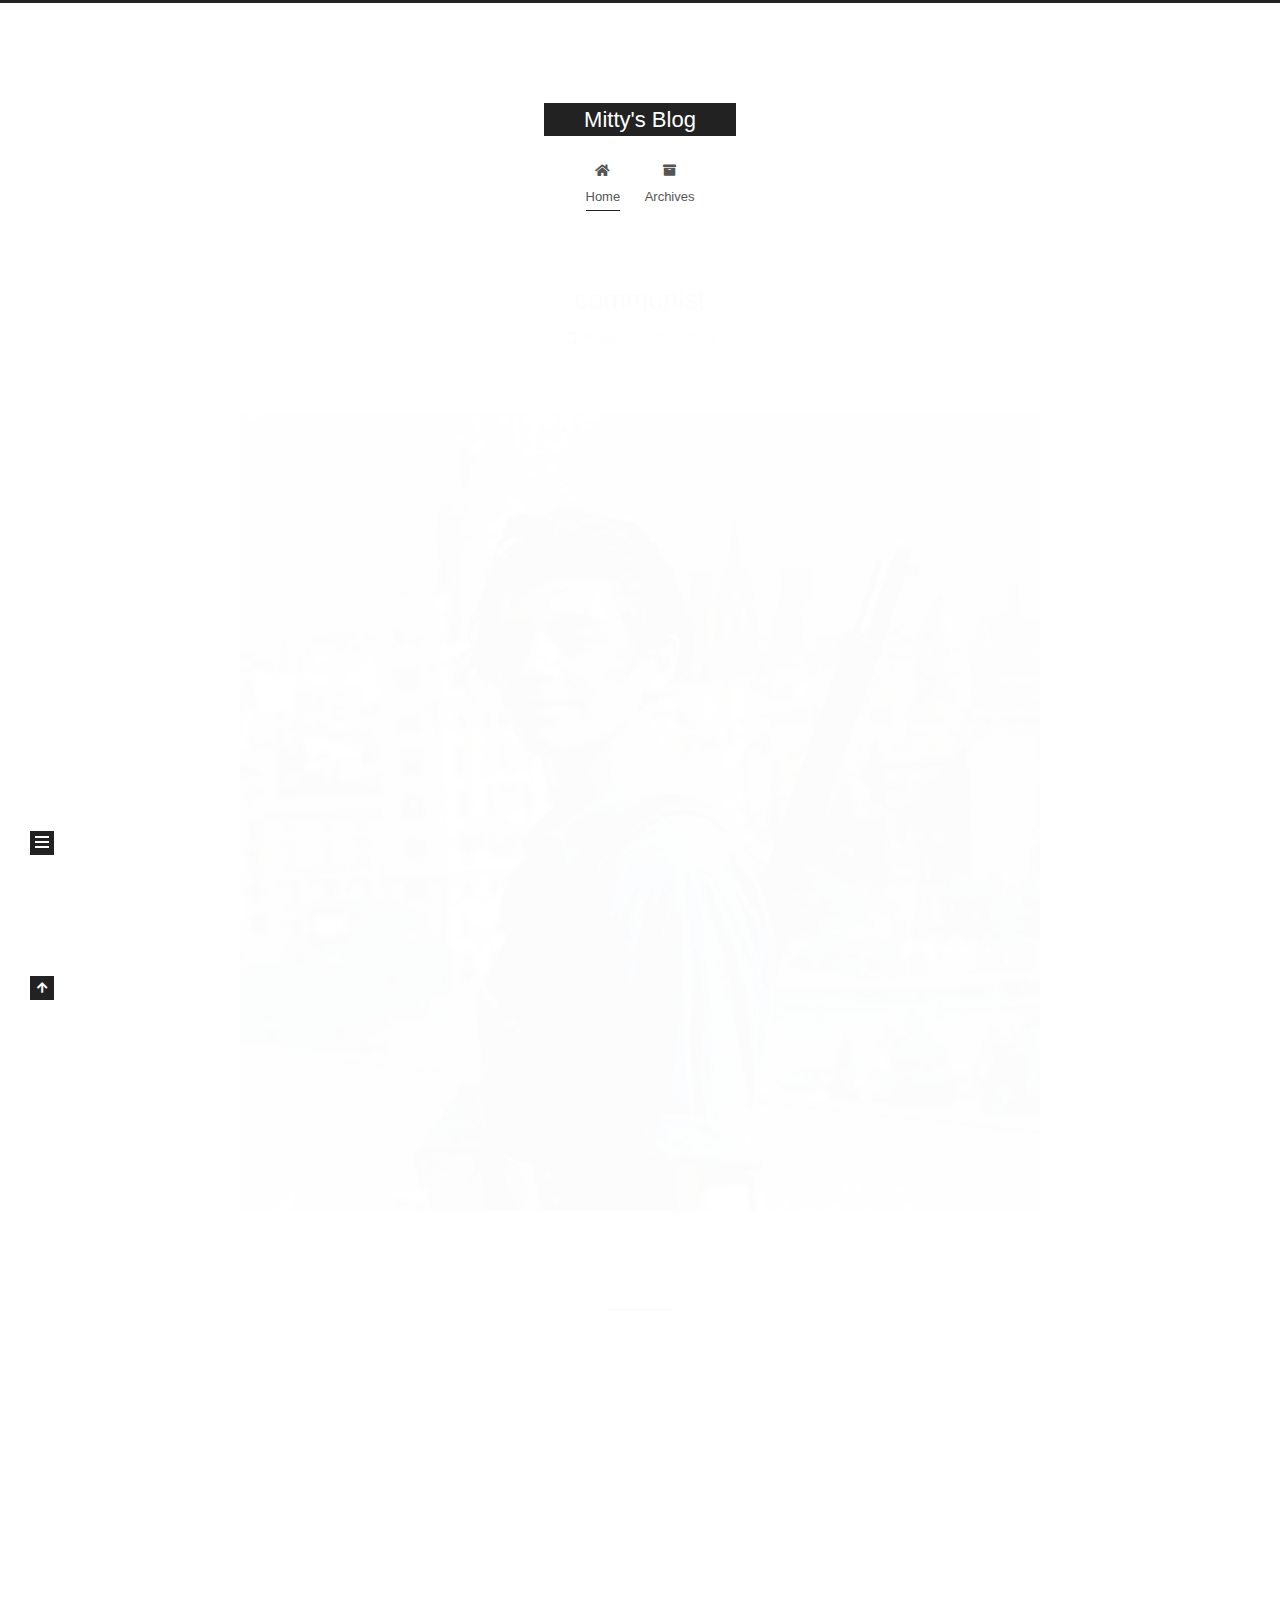
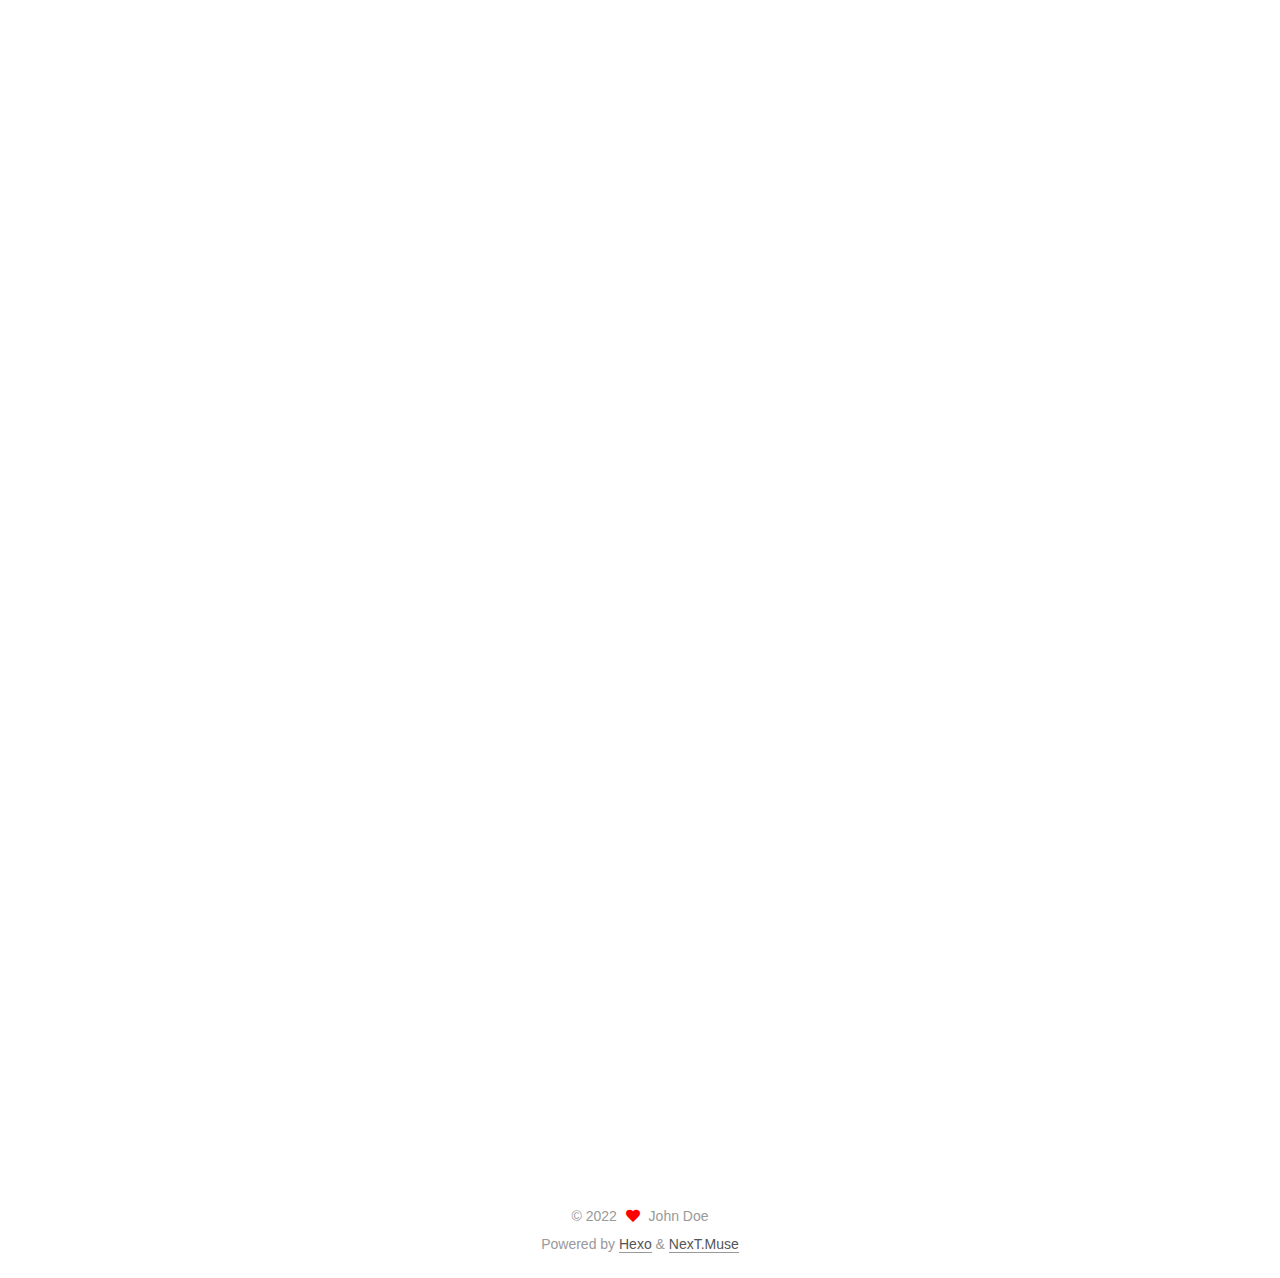
<file: index.html>
<!DOCTYPE html>
<html lang="en">
<head>
  <meta charset="UTF-8">
<meta name="viewport" content="width=device-width, initial-scale=1, maximum-scale=2">
<meta name="theme-color" content="#222">
<meta name="generator" content="Hexo 6.2.0">
  <link rel="apple-touch-icon" sizes="180x180" href="/images/apple-touch-icon-next.png">
  <link rel="icon" type="image/png" sizes="32x32" href="/images/favicon-32x32-next.png">
  <link rel="icon" type="image/png" sizes="16x16" href="/images/favicon-16x16-next.png">
  <link rel="mask-icon" href="/images/logo.svg" color="#222">

<link rel="stylesheet" href="/css/main.css">


<link rel="stylesheet" href="/lib/font-awesome/css/all.min.css">

<script id="hexo-configurations">
    var NexT = window.NexT || {};
    var CONFIG = {"hostname":"example.com","root":"/","scheme":"Muse","version":"7.8.0","exturl":false,"sidebar":{"position":"left","display":"post","padding":18,"offset":12,"onmobile":false},"copycode":{"enable":false,"show_result":false,"style":null},"back2top":{"enable":true,"sidebar":false,"scrollpercent":false},"bookmark":{"enable":false,"color":"#222","save":"auto"},"fancybox":false,"mediumzoom":false,"lazyload":false,"pangu":false,"comments":{"style":"tabs","active":null,"storage":true,"lazyload":false,"nav":null},"algolia":{"hits":{"per_page":10},"labels":{"input_placeholder":"Search for Posts","hits_empty":"We didn't find any results for the search: ${query}","hits_stats":"${hits} results found in ${time} ms"}},"localsearch":{"enable":false,"trigger":"auto","top_n_per_article":1,"unescape":false,"preload":false},"motion":{"enable":true,"async":false,"transition":{"post_block":"fadeIn","post_header":"slideDownIn","post_body":"slideDownIn","coll_header":"slideLeftIn","sidebar":"slideUpIn"}}};
  </script>

  <meta property="og:type" content="website">
<meta property="og:title" content="Mitty&#39;s Blog">
<meta property="og:url" content="http://example.com/index.html">
<meta property="og:site_name" content="Mitty&#39;s Blog">
<meta property="og:locale" content="en_US">
<meta property="article:author" content="John Doe">
<meta name="twitter:card" content="summary">

<link rel="canonical" href="http://example.com/">


<script id="page-configurations">
  // https://hexo.io/docs/variables.html
  CONFIG.page = {
    sidebar: "",
    isHome : true,
    isPost : false,
    lang   : 'en'
  };
</script>

  <title>Mitty's Blog</title>
  






  <noscript>
  <style>
  .use-motion .brand,
  .use-motion .menu-item,
  .sidebar-inner,
  .use-motion .post-block,
  .use-motion .pagination,
  .use-motion .comments,
  .use-motion .post-header,
  .use-motion .post-body,
  .use-motion .collection-header { opacity: initial; }

  .use-motion .site-title,
  .use-motion .site-subtitle {
    opacity: initial;
    top: initial;
  }

  .use-motion .logo-line-before i { left: initial; }
  .use-motion .logo-line-after i { right: initial; }
  </style>
</noscript>

</head>

<body itemscope itemtype="http://schema.org/WebPage">
  <div class="container use-motion">
    <div class="headband"></div>

    <header class="header" itemscope itemtype="http://schema.org/WPHeader">
      <div class="header-inner"><div class="site-brand-container">
  <div class="site-nav-toggle">
    <div class="toggle" aria-label="Toggle navigation bar">
      <span class="toggle-line toggle-line-first"></span>
      <span class="toggle-line toggle-line-middle"></span>
      <span class="toggle-line toggle-line-last"></span>
    </div>
  </div>

  <div class="site-meta">

    <a href="/" class="brand" rel="start">
      <span class="logo-line-before"><i></i></span>
      <h1 class="site-title">Mitty's Blog</h1>
      <span class="logo-line-after"><i></i></span>
    </a>
  </div>

  <div class="site-nav-right">
    <div class="toggle popup-trigger">
    </div>
  </div>
</div>




<nav class="site-nav">
  <ul id="menu" class="main-menu menu">
        <li class="menu-item menu-item-home">

    <a href="/" rel="section"><i class="fa fa-home fa-fw"></i>Home</a>

  </li>
        <li class="menu-item menu-item-archives">

    <a href="/archives/" rel="section"><i class="fa fa-archive fa-fw"></i>Archives</a>

  </li>
  </ul>
</nav>




</div>
    </header>

    
  <div class="back-to-top">
    <i class="fa fa-arrow-up"></i>
    <span>0%</span>
  </div>


    <main class="main">
      <div class="main-inner">
        <div class="content-wrap">
          

          <div class="content index posts-expand">
            
      
  
  
  <article itemscope itemtype="http://schema.org/Article" class="post-block" lang="en">
    <link itemprop="mainEntityOfPage" href="http://example.com/2022/07/25/communist/">

    <span hidden itemprop="author" itemscope itemtype="http://schema.org/Person">
      <meta itemprop="image" content="/images/avatar.gif">
      <meta itemprop="name" content="John Doe">
      <meta itemprop="description" content="">
    </span>

    <span hidden itemprop="publisher" itemscope itemtype="http://schema.org/Organization">
      <meta itemprop="name" content="Mitty's Blog">
    </span>
      <header class="post-header">
        <h2 class="post-title" itemprop="name headline">
          
            <a href="/2022/07/25/communist/" class="post-title-link" itemprop="url">communist</a>
        </h2>

        <div class="post-meta">
            <span class="post-meta-item">
              <span class="post-meta-item-icon">
                <i class="far fa-calendar"></i>
              </span>
              <span class="post-meta-item-text">Posted on</span>
              

              <time title="Created: 2022-07-25 21:15:03 / Modified: 21:25:14" itemprop="dateCreated datePublished" datetime="2022-07-25T21:15:03+08:00">2022-07-25</time>
            </span>

          

        </div>
      </header>

    
    
    
    <div class="post-body" itemprop="articleBody">

      
          <p><img src="/pic/%E5%BE%AE%E4%BF%A1%E5%9B%BE%E7%89%87_20220725212022.jpg" alt="img"></p>

      
    </div>

    
    
    
      <footer class="post-footer">
        <div class="post-eof"></div>
      </footer>
  </article>
  
  
  

      
  
  
  <article itemscope itemtype="http://schema.org/Article" class="post-block" lang="en">
    <link itemprop="mainEntityOfPage" href="http://example.com/2022/07/25/My-New-Post/">

    <span hidden itemprop="author" itemscope itemtype="http://schema.org/Person">
      <meta itemprop="image" content="/images/avatar.gif">
      <meta itemprop="name" content="John Doe">
      <meta itemprop="description" content="">
    </span>

    <span hidden itemprop="publisher" itemscope itemtype="http://schema.org/Organization">
      <meta itemprop="name" content="Mitty's Blog">
    </span>
      <header class="post-header">
        <h2 class="post-title" itemprop="name headline">
          
            <a href="/2022/07/25/My-New-Post/" class="post-title-link" itemprop="url">My New Post</a>
        </h2>

        <div class="post-meta">
            <span class="post-meta-item">
              <span class="post-meta-item-icon">
                <i class="far fa-calendar"></i>
              </span>
              <span class="post-meta-item-text">Posted on</span>
              

              <time title="Created: 2022-07-25 21:02:16 / Modified: 21:06:09" itemprop="dateCreated datePublished" datetime="2022-07-25T21:02:16+08:00">2022-07-25</time>
            </span>

          

        </div>
      </header>

    
    
    
    <div class="post-body" itemprop="articleBody">

      
          <p>hello from mitty</p>

      
    </div>

    
    
    
      <footer class="post-footer">
        <div class="post-eof"></div>
      </footer>
  </article>
  
  
  

      
  
  
  <article itemscope itemtype="http://schema.org/Article" class="post-block" lang="en">
    <link itemprop="mainEntityOfPage" href="http://example.com/2022/07/25/hello-world/">

    <span hidden itemprop="author" itemscope itemtype="http://schema.org/Person">
      <meta itemprop="image" content="/images/avatar.gif">
      <meta itemprop="name" content="John Doe">
      <meta itemprop="description" content="">
    </span>

    <span hidden itemprop="publisher" itemscope itemtype="http://schema.org/Organization">
      <meta itemprop="name" content="Mitty's Blog">
    </span>
      <header class="post-header">
        <h2 class="post-title" itemprop="name headline">
          
            <a href="/2022/07/25/hello-world/" class="post-title-link" itemprop="url">Hello World</a>
        </h2>

        <div class="post-meta">
            <span class="post-meta-item">
              <span class="post-meta-item-icon">
                <i class="far fa-calendar"></i>
              </span>
              <span class="post-meta-item-text">Posted on</span>

              <time title="Created: 2022-07-25 20:28:07" itemprop="dateCreated datePublished" datetime="2022-07-25T20:28:07+08:00">2022-07-25</time>
            </span>

          

        </div>
      </header>

    
    
    
    <div class="post-body" itemprop="articleBody">

      
          <p>Welcome to <a target="_blank" rel="noopener" href="https://hexo.io/">Hexo</a>! This is your very first post. Check <a target="_blank" rel="noopener" href="https://hexo.io/docs/">documentation</a> for more info. If you get any problems when using Hexo, you can find the answer in <a target="_blank" rel="noopener" href="https://hexo.io/docs/troubleshooting.html">troubleshooting</a> or you can ask me on <a target="_blank" rel="noopener" href="https://github.com/hexojs/hexo/issues">GitHub</a>.</p>
<h2 id="Quick-Start"><a href="#Quick-Start" class="headerlink" title="Quick Start"></a>Quick Start</h2><h3 id="Create-a-new-post"><a href="#Create-a-new-post" class="headerlink" title="Create a new post"></a>Create a new post</h3><figure class="highlight bash"><table><tr><td class="gutter"><pre><span class="line">1</span><br></pre></td><td class="code"><pre><span class="line">$ hexo new <span class="string">&quot;My New Post&quot;</span></span><br></pre></td></tr></table></figure>

<p>More info: <a target="_blank" rel="noopener" href="https://hexo.io/docs/writing.html">Writing</a></p>
<h3 id="Run-server"><a href="#Run-server" class="headerlink" title="Run server"></a>Run server</h3><figure class="highlight bash"><table><tr><td class="gutter"><pre><span class="line">1</span><br></pre></td><td class="code"><pre><span class="line">$ hexo server</span><br></pre></td></tr></table></figure>

<p>More info: <a target="_blank" rel="noopener" href="https://hexo.io/docs/server.html">Server</a></p>
<h3 id="Generate-static-files"><a href="#Generate-static-files" class="headerlink" title="Generate static files"></a>Generate static files</h3><figure class="highlight bash"><table><tr><td class="gutter"><pre><span class="line">1</span><br></pre></td><td class="code"><pre><span class="line">$ hexo generate</span><br></pre></td></tr></table></figure>

<p>More info: <a target="_blank" rel="noopener" href="https://hexo.io/docs/generating.html">Generating</a></p>
<h3 id="Deploy-to-remote-sites"><a href="#Deploy-to-remote-sites" class="headerlink" title="Deploy to remote sites"></a>Deploy to remote sites</h3><figure class="highlight bash"><table><tr><td class="gutter"><pre><span class="line">1</span><br></pre></td><td class="code"><pre><span class="line">$ hexo deploy</span><br></pre></td></tr></table></figure>

<p>More info: <a target="_blank" rel="noopener" href="https://hexo.io/docs/one-command-deployment.html">Deployment</a></p>

      
    </div>

    
    
    
      <footer class="post-footer">
        <div class="post-eof"></div>
      </footer>
  </article>
  
  
  


  



          </div>
          

<script>
  window.addEventListener('tabs:register', () => {
    let { activeClass } = CONFIG.comments;
    if (CONFIG.comments.storage) {
      activeClass = localStorage.getItem('comments_active') || activeClass;
    }
    if (activeClass) {
      let activeTab = document.querySelector(`a[href="#comment-${activeClass}"]`);
      if (activeTab) {
        activeTab.click();
      }
    }
  });
  if (CONFIG.comments.storage) {
    window.addEventListener('tabs:click', event => {
      if (!event.target.matches('.tabs-comment .tab-content .tab-pane')) return;
      let commentClass = event.target.classList[1];
      localStorage.setItem('comments_active', commentClass);
    });
  }
</script>

        </div>
          
  
  <div class="toggle sidebar-toggle">
    <span class="toggle-line toggle-line-first"></span>
    <span class="toggle-line toggle-line-middle"></span>
    <span class="toggle-line toggle-line-last"></span>
  </div>

  <aside class="sidebar">
    <div class="sidebar-inner">

      <ul class="sidebar-nav motion-element">
        <li class="sidebar-nav-toc">
          Table of Contents
        </li>
        <li class="sidebar-nav-overview">
          Overview
        </li>
      </ul>

      <!--noindex-->
      <div class="post-toc-wrap sidebar-panel">
      </div>
      <!--/noindex-->

      <div class="site-overview-wrap sidebar-panel">
        <div class="site-author motion-element" itemprop="author" itemscope itemtype="http://schema.org/Person">
  <p class="site-author-name" itemprop="name">John Doe</p>
  <div class="site-description" itemprop="description"></div>
</div>
<div class="site-state-wrap motion-element">
  <nav class="site-state">
      <div class="site-state-item site-state-posts">
          <a href="/archives/">
        
          <span class="site-state-item-count">3</span>
          <span class="site-state-item-name">posts</span>
        </a>
      </div>
      <div class="site-state-item site-state-tags">
        <span class="site-state-item-count">1</span>
        <span class="site-state-item-name">tags</span>
      </div>
  </nav>
</div>



      </div>

    </div>
  </aside>
  <div id="sidebar-dimmer"></div>


      </div>
    </main>

    <footer class="footer">
      <div class="footer-inner">
        

        

<div class="copyright">
  
  &copy; 
  <span itemprop="copyrightYear">2022</span>
  <span class="with-love">
    <i class="fa fa-heart"></i>
  </span>
  <span class="author" itemprop="copyrightHolder">John Doe</span>
</div>
  <div class="powered-by">Powered by <a href="https://hexo.io/" class="theme-link" rel="noopener" target="_blank">Hexo</a> & <a href="https://muse.theme-next.org/" class="theme-link" rel="noopener" target="_blank">NexT.Muse</a>
  </div>

        








      </div>
    </footer>
  </div>

  
  <script src="/lib/anime.min.js"></script>
  <script src="/lib/velocity/velocity.min.js"></script>
  <script src="/lib/velocity/velocity.ui.min.js"></script>

<script src="/js/utils.js"></script>

<script src="/js/motion.js"></script>


<script src="/js/schemes/muse.js"></script>


<script src="/js/next-boot.js"></script>




  















  

  

</body>
</html>
</file>
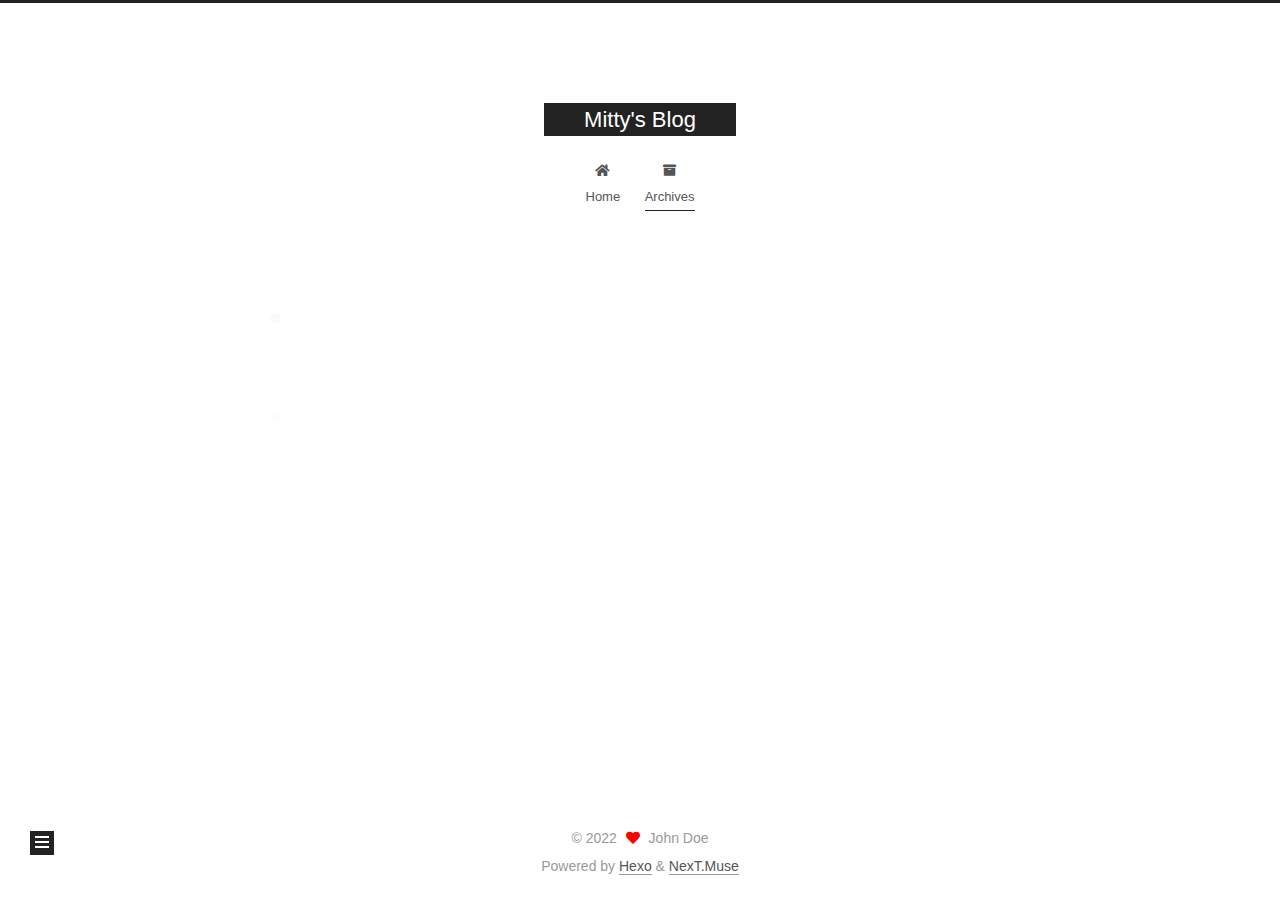
<file: archives/index.html>
<!DOCTYPE html>
<html lang="en">
<head>
  <meta charset="UTF-8">
<meta name="viewport" content="width=device-width, initial-scale=1, maximum-scale=2">
<meta name="theme-color" content="#222">
<meta name="generator" content="Hexo 6.2.0">
  <link rel="apple-touch-icon" sizes="180x180" href="/images/apple-touch-icon-next.png">
  <link rel="icon" type="image/png" sizes="32x32" href="/images/favicon-32x32-next.png">
  <link rel="icon" type="image/png" sizes="16x16" href="/images/favicon-16x16-next.png">
  <link rel="mask-icon" href="/images/logo.svg" color="#222">

<link rel="stylesheet" href="/css/main.css">


<link rel="stylesheet" href="/lib/font-awesome/css/all.min.css">

<script id="hexo-configurations">
    var NexT = window.NexT || {};
    var CONFIG = {"hostname":"example.com","root":"/","scheme":"Muse","version":"7.8.0","exturl":false,"sidebar":{"position":"left","display":"post","padding":18,"offset":12,"onmobile":false},"copycode":{"enable":false,"show_result":false,"style":null},"back2top":{"enable":true,"sidebar":false,"scrollpercent":false},"bookmark":{"enable":false,"color":"#222","save":"auto"},"fancybox":false,"mediumzoom":false,"lazyload":false,"pangu":false,"comments":{"style":"tabs","active":null,"storage":true,"lazyload":false,"nav":null},"algolia":{"hits":{"per_page":10},"labels":{"input_placeholder":"Search for Posts","hits_empty":"We didn't find any results for the search: ${query}","hits_stats":"${hits} results found in ${time} ms"}},"localsearch":{"enable":false,"trigger":"auto","top_n_per_article":1,"unescape":false,"preload":false},"motion":{"enable":true,"async":false,"transition":{"post_block":"fadeIn","post_header":"slideDownIn","post_body":"slideDownIn","coll_header":"slideLeftIn","sidebar":"slideUpIn"}}};
  </script>

  <meta property="og:type" content="website">
<meta property="og:title" content="Mitty&#39;s Blog">
<meta property="og:url" content="http://example.com/archives/index.html">
<meta property="og:site_name" content="Mitty&#39;s Blog">
<meta property="og:locale" content="en_US">
<meta property="article:author" content="John Doe">
<meta name="twitter:card" content="summary">

<link rel="canonical" href="http://example.com/archives/">


<script id="page-configurations">
  // https://hexo.io/docs/variables.html
  CONFIG.page = {
    sidebar: "",
    isHome : false,
    isPost : false,
    lang   : 'en'
  };
</script>

  <title>Archive | Mitty's Blog</title>
  






  <noscript>
  <style>
  .use-motion .brand,
  .use-motion .menu-item,
  .sidebar-inner,
  .use-motion .post-block,
  .use-motion .pagination,
  .use-motion .comments,
  .use-motion .post-header,
  .use-motion .post-body,
  .use-motion .collection-header { opacity: initial; }

  .use-motion .site-title,
  .use-motion .site-subtitle {
    opacity: initial;
    top: initial;
  }

  .use-motion .logo-line-before i { left: initial; }
  .use-motion .logo-line-after i { right: initial; }
  </style>
</noscript>

</head>

<body itemscope itemtype="http://schema.org/WebPage">
  <div class="container use-motion">
    <div class="headband"></div>

    <header class="header" itemscope itemtype="http://schema.org/WPHeader">
      <div class="header-inner"><div class="site-brand-container">
  <div class="site-nav-toggle">
    <div class="toggle" aria-label="Toggle navigation bar">
      <span class="toggle-line toggle-line-first"></span>
      <span class="toggle-line toggle-line-middle"></span>
      <span class="toggle-line toggle-line-last"></span>
    </div>
  </div>

  <div class="site-meta">

    <a href="/" class="brand" rel="start">
      <span class="logo-line-before"><i></i></span>
      <h1 class="site-title">Mitty's Blog</h1>
      <span class="logo-line-after"><i></i></span>
    </a>
  </div>

  <div class="site-nav-right">
    <div class="toggle popup-trigger">
    </div>
  </div>
</div>




<nav class="site-nav">
  <ul id="menu" class="main-menu menu">
        <li class="menu-item menu-item-home">

    <a href="/" rel="section"><i class="fa fa-home fa-fw"></i>Home</a>

  </li>
        <li class="menu-item menu-item-archives">

    <a href="/archives/" rel="section"><i class="fa fa-archive fa-fw"></i>Archives</a>

  </li>
  </ul>
</nav>




</div>
    </header>

    
  <div class="back-to-top">
    <i class="fa fa-arrow-up"></i>
    <span>0%</span>
  </div>


    <main class="main">
      <div class="main-inner">
        <div class="content-wrap">
          

          <div class="content archive">
            

  
  
  
  <div class="post-block">
    <div class="posts-collapse">
      <div class="collection-title">
        <span class="collection-header">Um..! 2 posts in total. Keep on posting.</span>
      </div>

      
    <div class="collection-year">
      <span class="collection-header">2022</span>
    </div>

  <article itemscope itemtype="http://schema.org/Article">
    <header class="post-header">

      <div class="post-meta">
        <time itemprop="dateCreated"
              datetime="2022-07-25T21:02:16+08:00"
              content="2022-07-25">
          07-25
        </time>
      </div>

      <div class="post-title">
          <a class="post-title-link" href="/2022/07/25/My-New-Post/" itemprop="url">
            <span itemprop="name">My New Post</span>
          </a>
      </div>

    </header>
  </article>

  <article itemscope itemtype="http://schema.org/Article">
    <header class="post-header">

      <div class="post-meta">
        <time itemprop="dateCreated"
              datetime="2022-07-25T20:28:07+08:00"
              content="2022-07-25">
          07-25
        </time>
      </div>

      <div class="post-title">
          <a class="post-title-link" href="/2022/07/25/hello-world/" itemprop="url">
            <span itemprop="name">Hello World</span>
          </a>
      </div>

    </header>
  </article>


    </div>
  </div>
  
  
  

  



          </div>
          

<script>
  window.addEventListener('tabs:register', () => {
    let { activeClass } = CONFIG.comments;
    if (CONFIG.comments.storage) {
      activeClass = localStorage.getItem('comments_active') || activeClass;
    }
    if (activeClass) {
      let activeTab = document.querySelector(`a[href="#comment-${activeClass}"]`);
      if (activeTab) {
        activeTab.click();
      }
    }
  });
  if (CONFIG.comments.storage) {
    window.addEventListener('tabs:click', event => {
      if (!event.target.matches('.tabs-comment .tab-content .tab-pane')) return;
      let commentClass = event.target.classList[1];
      localStorage.setItem('comments_active', commentClass);
    });
  }
</script>

        </div>
          
  
  <div class="toggle sidebar-toggle">
    <span class="toggle-line toggle-line-first"></span>
    <span class="toggle-line toggle-line-middle"></span>
    <span class="toggle-line toggle-line-last"></span>
  </div>

  <aside class="sidebar">
    <div class="sidebar-inner">

      <ul class="sidebar-nav motion-element">
        <li class="sidebar-nav-toc">
          Table of Contents
        </li>
        <li class="sidebar-nav-overview">
          Overview
        </li>
      </ul>

      <!--noindex-->
      <div class="post-toc-wrap sidebar-panel">
      </div>
      <!--/noindex-->

      <div class="site-overview-wrap sidebar-panel">
        <div class="site-author motion-element" itemprop="author" itemscope itemtype="http://schema.org/Person">
  <p class="site-author-name" itemprop="name">John Doe</p>
  <div class="site-description" itemprop="description"></div>
</div>
<div class="site-state-wrap motion-element">
  <nav class="site-state">
      <div class="site-state-item site-state-posts">
          <a href="/archives/">
        
          <span class="site-state-item-count">2</span>
          <span class="site-state-item-name">posts</span>
        </a>
      </div>
      <div class="site-state-item site-state-tags">
        <span class="site-state-item-count">1</span>
        <span class="site-state-item-name">tags</span>
      </div>
  </nav>
</div>



      </div>

    </div>
  </aside>
  <div id="sidebar-dimmer"></div>


      </div>
    </main>

    <footer class="footer">
      <div class="footer-inner">
        

        

<div class="copyright">
  
  &copy; 
  <span itemprop="copyrightYear">2022</span>
  <span class="with-love">
    <i class="fa fa-heart"></i>
  </span>
  <span class="author" itemprop="copyrightHolder">John Doe</span>
</div>
  <div class="powered-by">Powered by <a href="https://hexo.io/" class="theme-link" rel="noopener" target="_blank">Hexo</a> & <a href="https://muse.theme-next.org/" class="theme-link" rel="noopener" target="_blank">NexT.Muse</a>
  </div>

        








      </div>
    </footer>
  </div>

  
  <script src="/lib/anime.min.js"></script>
  <script src="/lib/velocity/velocity.min.js"></script>
  <script src="/lib/velocity/velocity.ui.min.js"></script>

<script src="/js/utils.js"></script>

<script src="/js/motion.js"></script>


<script src="/js/schemes/muse.js"></script>


<script src="/js/next-boot.js"></script>




  















  

  

</body>
</html>
</file>
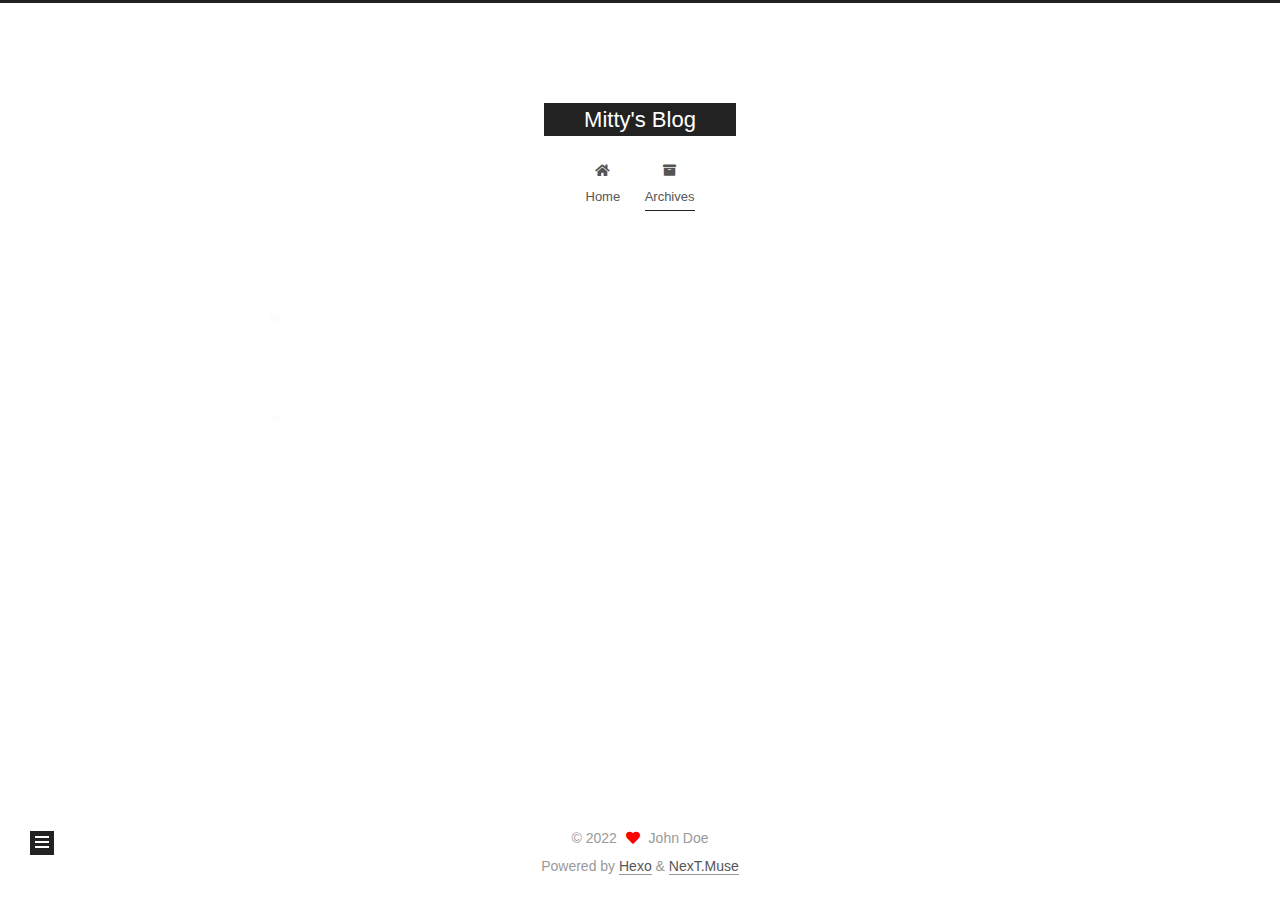
<file: archives/2022/index.html>
<!DOCTYPE html>
<html lang="en">
<head>
  <meta charset="UTF-8">
<meta name="viewport" content="width=device-width, initial-scale=1, maximum-scale=2">
<meta name="theme-color" content="#222">
<meta name="generator" content="Hexo 6.2.0">
  <link rel="apple-touch-icon" sizes="180x180" href="/images/apple-touch-icon-next.png">
  <link rel="icon" type="image/png" sizes="32x32" href="/images/favicon-32x32-next.png">
  <link rel="icon" type="image/png" sizes="16x16" href="/images/favicon-16x16-next.png">
  <link rel="mask-icon" href="/images/logo.svg" color="#222">

<link rel="stylesheet" href="/css/main.css">


<link rel="stylesheet" href="/lib/font-awesome/css/all.min.css">

<script id="hexo-configurations">
    var NexT = window.NexT || {};
    var CONFIG = {"hostname":"example.com","root":"/","scheme":"Muse","version":"7.8.0","exturl":false,"sidebar":{"position":"left","display":"post","padding":18,"offset":12,"onmobile":false},"copycode":{"enable":false,"show_result":false,"style":null},"back2top":{"enable":true,"sidebar":false,"scrollpercent":false},"bookmark":{"enable":false,"color":"#222","save":"auto"},"fancybox":false,"mediumzoom":false,"lazyload":false,"pangu":false,"comments":{"style":"tabs","active":null,"storage":true,"lazyload":false,"nav":null},"algolia":{"hits":{"per_page":10},"labels":{"input_placeholder":"Search for Posts","hits_empty":"We didn't find any results for the search: ${query}","hits_stats":"${hits} results found in ${time} ms"}},"localsearch":{"enable":false,"trigger":"auto","top_n_per_article":1,"unescape":false,"preload":false},"motion":{"enable":true,"async":false,"transition":{"post_block":"fadeIn","post_header":"slideDownIn","post_body":"slideDownIn","coll_header":"slideLeftIn","sidebar":"slideUpIn"}}};
  </script>

  <meta property="og:type" content="website">
<meta property="og:title" content="Mitty&#39;s Blog">
<meta property="og:url" content="http://example.com/archives/2022/index.html">
<meta property="og:site_name" content="Mitty&#39;s Blog">
<meta property="og:locale" content="en_US">
<meta property="article:author" content="John Doe">
<meta name="twitter:card" content="summary">

<link rel="canonical" href="http://example.com/archives/2022/">


<script id="page-configurations">
  // https://hexo.io/docs/variables.html
  CONFIG.page = {
    sidebar: "",
    isHome : false,
    isPost : false,
    lang   : 'en'
  };
</script>

  <title>Archive | Mitty's Blog</title>
  






  <noscript>
  <style>
  .use-motion .brand,
  .use-motion .menu-item,
  .sidebar-inner,
  .use-motion .post-block,
  .use-motion .pagination,
  .use-motion .comments,
  .use-motion .post-header,
  .use-motion .post-body,
  .use-motion .collection-header { opacity: initial; }

  .use-motion .site-title,
  .use-motion .site-subtitle {
    opacity: initial;
    top: initial;
  }

  .use-motion .logo-line-before i { left: initial; }
  .use-motion .logo-line-after i { right: initial; }
  </style>
</noscript>

</head>

<body itemscope itemtype="http://schema.org/WebPage">
  <div class="container use-motion">
    <div class="headband"></div>

    <header class="header" itemscope itemtype="http://schema.org/WPHeader">
      <div class="header-inner"><div class="site-brand-container">
  <div class="site-nav-toggle">
    <div class="toggle" aria-label="Toggle navigation bar">
      <span class="toggle-line toggle-line-first"></span>
      <span class="toggle-line toggle-line-middle"></span>
      <span class="toggle-line toggle-line-last"></span>
    </div>
  </div>

  <div class="site-meta">

    <a href="/" class="brand" rel="start">
      <span class="logo-line-before"><i></i></span>
      <h1 class="site-title">Mitty's Blog</h1>
      <span class="logo-line-after"><i></i></span>
    </a>
  </div>

  <div class="site-nav-right">
    <div class="toggle popup-trigger">
    </div>
  </div>
</div>




<nav class="site-nav">
  <ul id="menu" class="main-menu menu">
        <li class="menu-item menu-item-home">

    <a href="/" rel="section"><i class="fa fa-home fa-fw"></i>Home</a>

  </li>
        <li class="menu-item menu-item-archives">

    <a href="/archives/" rel="section"><i class="fa fa-archive fa-fw"></i>Archives</a>

  </li>
  </ul>
</nav>




</div>
    </header>

    
  <div class="back-to-top">
    <i class="fa fa-arrow-up"></i>
    <span>0%</span>
  </div>


    <main class="main">
      <div class="main-inner">
        <div class="content-wrap">
          

          <div class="content archive">
            

  
  
  
  <div class="post-block">
    <div class="posts-collapse">
      <div class="collection-title">
        <span class="collection-header">Um..! 3 posts in total. Keep on posting.</span>
      </div>

      
    <div class="collection-year">
      <span class="collection-header">2022</span>
    </div>

  <article itemscope itemtype="http://schema.org/Article">
    <header class="post-header">

      <div class="post-meta">
        <time itemprop="dateCreated"
              datetime="2022-07-25T21:15:03+08:00"
              content="2022-07-25">
          07-25
        </time>
      </div>

      <div class="post-title">
          <a class="post-title-link" href="/2022/07/25/communist/" itemprop="url">
            <span itemprop="name">communist</span>
          </a>
      </div>

    </header>
  </article>

  <article itemscope itemtype="http://schema.org/Article">
    <header class="post-header">

      <div class="post-meta">
        <time itemprop="dateCreated"
              datetime="2022-07-25T21:02:16+08:00"
              content="2022-07-25">
          07-25
        </time>
      </div>

      <div class="post-title">
          <a class="post-title-link" href="/2022/07/25/My-New-Post/" itemprop="url">
            <span itemprop="name">My New Post</span>
          </a>
      </div>

    </header>
  </article>

  <article itemscope itemtype="http://schema.org/Article">
    <header class="post-header">

      <div class="post-meta">
        <time itemprop="dateCreated"
              datetime="2022-07-25T20:28:07+08:00"
              content="2022-07-25">
          07-25
        </time>
      </div>

      <div class="post-title">
          <a class="post-title-link" href="/2022/07/25/hello-world/" itemprop="url">
            <span itemprop="name">Hello World</span>
          </a>
      </div>

    </header>
  </article>


    </div>
  </div>
  
  
  

  



          </div>
          

<script>
  window.addEventListener('tabs:register', () => {
    let { activeClass } = CONFIG.comments;
    if (CONFIG.comments.storage) {
      activeClass = localStorage.getItem('comments_active') || activeClass;
    }
    if (activeClass) {
      let activeTab = document.querySelector(`a[href="#comment-${activeClass}"]`);
      if (activeTab) {
        activeTab.click();
      }
    }
  });
  if (CONFIG.comments.storage) {
    window.addEventListener('tabs:click', event => {
      if (!event.target.matches('.tabs-comment .tab-content .tab-pane')) return;
      let commentClass = event.target.classList[1];
      localStorage.setItem('comments_active', commentClass);
    });
  }
</script>

        </div>
          
  
  <div class="toggle sidebar-toggle">
    <span class="toggle-line toggle-line-first"></span>
    <span class="toggle-line toggle-line-middle"></span>
    <span class="toggle-line toggle-line-last"></span>
  </div>

  <aside class="sidebar">
    <div class="sidebar-inner">

      <ul class="sidebar-nav motion-element">
        <li class="sidebar-nav-toc">
          Table of Contents
        </li>
        <li class="sidebar-nav-overview">
          Overview
        </li>
      </ul>

      <!--noindex-->
      <div class="post-toc-wrap sidebar-panel">
      </div>
      <!--/noindex-->

      <div class="site-overview-wrap sidebar-panel">
        <div class="site-author motion-element" itemprop="author" itemscope itemtype="http://schema.org/Person">
  <p class="site-author-name" itemprop="name">John Doe</p>
  <div class="site-description" itemprop="description"></div>
</div>
<div class="site-state-wrap motion-element">
  <nav class="site-state">
      <div class="site-state-item site-state-posts">
          <a href="/archives/">
        
          <span class="site-state-item-count">3</span>
          <span class="site-state-item-name">posts</span>
        </a>
      </div>
      <div class="site-state-item site-state-tags">
        <span class="site-state-item-count">1</span>
        <span class="site-state-item-name">tags</span>
      </div>
  </nav>
</div>



      </div>

    </div>
  </aside>
  <div id="sidebar-dimmer"></div>


      </div>
    </main>

    <footer class="footer">
      <div class="footer-inner">
        

        

<div class="copyright">
  
  &copy; 
  <span itemprop="copyrightYear">2022</span>
  <span class="with-love">
    <i class="fa fa-heart"></i>
  </span>
  <span class="author" itemprop="copyrightHolder">John Doe</span>
</div>
  <div class="powered-by">Powered by <a href="https://hexo.io/" class="theme-link" rel="noopener" target="_blank">Hexo</a> & <a href="https://muse.theme-next.org/" class="theme-link" rel="noopener" target="_blank">NexT.Muse</a>
  </div>

        








      </div>
    </footer>
  </div>

  
  <script src="/lib/anime.min.js"></script>
  <script src="/lib/velocity/velocity.min.js"></script>
  <script src="/lib/velocity/velocity.ui.min.js"></script>

<script src="/js/utils.js"></script>

<script src="/js/motion.js"></script>


<script src="/js/schemes/muse.js"></script>


<script src="/js/next-boot.js"></script>




  















  

  

</body>
</html>
</file>
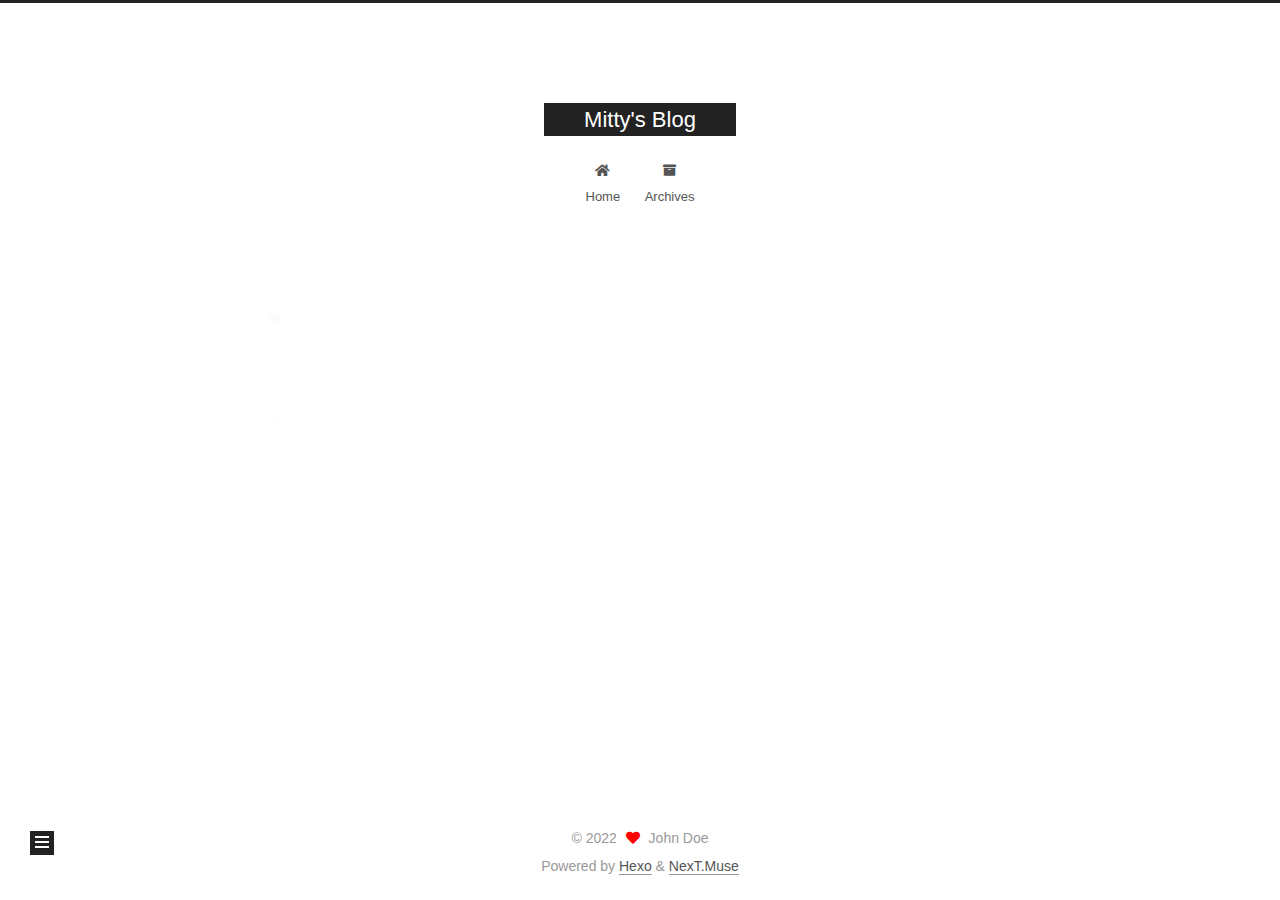
<file: tags/test/index.html>
<!DOCTYPE html>
<html lang="en">
<head>
  <meta charset="UTF-8">
<meta name="viewport" content="width=device-width, initial-scale=1, maximum-scale=2">
<meta name="theme-color" content="#222">
<meta name="generator" content="Hexo 6.2.0">
  <link rel="apple-touch-icon" sizes="180x180" href="/images/apple-touch-icon-next.png">
  <link rel="icon" type="image/png" sizes="32x32" href="/images/favicon-32x32-next.png">
  <link rel="icon" type="image/png" sizes="16x16" href="/images/favicon-16x16-next.png">
  <link rel="mask-icon" href="/images/logo.svg" color="#222">

<link rel="stylesheet" href="/css/main.css">


<link rel="stylesheet" href="/lib/font-awesome/css/all.min.css">

<script id="hexo-configurations">
    var NexT = window.NexT || {};
    var CONFIG = {"hostname":"example.com","root":"/","scheme":"Muse","version":"7.8.0","exturl":false,"sidebar":{"position":"left","display":"post","padding":18,"offset":12,"onmobile":false},"copycode":{"enable":false,"show_result":false,"style":null},"back2top":{"enable":true,"sidebar":false,"scrollpercent":false},"bookmark":{"enable":false,"color":"#222","save":"auto"},"fancybox":false,"mediumzoom":false,"lazyload":false,"pangu":false,"comments":{"style":"tabs","active":null,"storage":true,"lazyload":false,"nav":null},"algolia":{"hits":{"per_page":10},"labels":{"input_placeholder":"Search for Posts","hits_empty":"We didn't find any results for the search: ${query}","hits_stats":"${hits} results found in ${time} ms"}},"localsearch":{"enable":false,"trigger":"auto","top_n_per_article":1,"unescape":false,"preload":false},"motion":{"enable":true,"async":false,"transition":{"post_block":"fadeIn","post_header":"slideDownIn","post_body":"slideDownIn","coll_header":"slideLeftIn","sidebar":"slideUpIn"}}};
  </script>

  <meta property="og:type" content="website">
<meta property="og:title" content="Mitty&#39;s Blog">
<meta property="og:url" content="http://example.com/tags/test/index.html">
<meta property="og:site_name" content="Mitty&#39;s Blog">
<meta property="og:locale" content="en_US">
<meta property="article:author" content="John Doe">
<meta name="twitter:card" content="summary">

<link rel="canonical" href="http://example.com/tags/test/">


<script id="page-configurations">
  // https://hexo.io/docs/variables.html
  CONFIG.page = {
    sidebar: "",
    isHome : false,
    isPost : false,
    lang   : 'en'
  };
</script>

  <title>Tag: test | Mitty's Blog</title>
  






  <noscript>
  <style>
  .use-motion .brand,
  .use-motion .menu-item,
  .sidebar-inner,
  .use-motion .post-block,
  .use-motion .pagination,
  .use-motion .comments,
  .use-motion .post-header,
  .use-motion .post-body,
  .use-motion .collection-header { opacity: initial; }

  .use-motion .site-title,
  .use-motion .site-subtitle {
    opacity: initial;
    top: initial;
  }

  .use-motion .logo-line-before i { left: initial; }
  .use-motion .logo-line-after i { right: initial; }
  </style>
</noscript>

</head>

<body itemscope itemtype="http://schema.org/WebPage">
  <div class="container use-motion">
    <div class="headband"></div>

    <header class="header" itemscope itemtype="http://schema.org/WPHeader">
      <div class="header-inner"><div class="site-brand-container">
  <div class="site-nav-toggle">
    <div class="toggle" aria-label="Toggle navigation bar">
      <span class="toggle-line toggle-line-first"></span>
      <span class="toggle-line toggle-line-middle"></span>
      <span class="toggle-line toggle-line-last"></span>
    </div>
  </div>

  <div class="site-meta">

    <a href="/" class="brand" rel="start">
      <span class="logo-line-before"><i></i></span>
      <h1 class="site-title">Mitty's Blog</h1>
      <span class="logo-line-after"><i></i></span>
    </a>
  </div>

  <div class="site-nav-right">
    <div class="toggle popup-trigger">
    </div>
  </div>
</div>




<nav class="site-nav">
  <ul id="menu" class="main-menu menu">
        <li class="menu-item menu-item-home">

    <a href="/" rel="section"><i class="fa fa-home fa-fw"></i>Home</a>

  </li>
        <li class="menu-item menu-item-archives">

    <a href="/archives/" rel="section"><i class="fa fa-archive fa-fw"></i>Archives</a>

  </li>
  </ul>
</nav>




</div>
    </header>

    
  <div class="back-to-top">
    <i class="fa fa-arrow-up"></i>
    <span>0%</span>
  </div>


    <main class="main">
      <div class="main-inner">
        <div class="content-wrap">
          

          <div class="content tag">
            

  
  
  
  <div class="post-block">
    <div class="posts-collapse">
      <div class="collection-title">
        <h2 class="collection-header">test
          <small>Tag</small>
        </h2>
      </div>

      
    <div class="collection-year">
      <span class="collection-header">2022</span>
    </div>

  <article itemscope itemtype="http://schema.org/Article">
    <header class="post-header">

      <div class="post-meta">
        <time itemprop="dateCreated"
              datetime="2022-07-25T21:02:16+08:00"
              content="2022-07-25">
          07-25
        </time>
      </div>

      <div class="post-title">
          <a class="post-title-link" href="/2022/07/25/My-New-Post/" itemprop="url">
            <span itemprop="name">My New Post</span>
          </a>
      </div>

    </header>
  </article>

    </div>
  </div>
  
  
  

  



          </div>
          

<script>
  window.addEventListener('tabs:register', () => {
    let { activeClass } = CONFIG.comments;
    if (CONFIG.comments.storage) {
      activeClass = localStorage.getItem('comments_active') || activeClass;
    }
    if (activeClass) {
      let activeTab = document.querySelector(`a[href="#comment-${activeClass}"]`);
      if (activeTab) {
        activeTab.click();
      }
    }
  });
  if (CONFIG.comments.storage) {
    window.addEventListener('tabs:click', event => {
      if (!event.target.matches('.tabs-comment .tab-content .tab-pane')) return;
      let commentClass = event.target.classList[1];
      localStorage.setItem('comments_active', commentClass);
    });
  }
</script>

        </div>
          
  
  <div class="toggle sidebar-toggle">
    <span class="toggle-line toggle-line-first"></span>
    <span class="toggle-line toggle-line-middle"></span>
    <span class="toggle-line toggle-line-last"></span>
  </div>

  <aside class="sidebar">
    <div class="sidebar-inner">

      <ul class="sidebar-nav motion-element">
        <li class="sidebar-nav-toc">
          Table of Contents
        </li>
        <li class="sidebar-nav-overview">
          Overview
        </li>
      </ul>

      <!--noindex-->
      <div class="post-toc-wrap sidebar-panel">
      </div>
      <!--/noindex-->

      <div class="site-overview-wrap sidebar-panel">
        <div class="site-author motion-element" itemprop="author" itemscope itemtype="http://schema.org/Person">
  <p class="site-author-name" itemprop="name">John Doe</p>
  <div class="site-description" itemprop="description"></div>
</div>
<div class="site-state-wrap motion-element">
  <nav class="site-state">
      <div class="site-state-item site-state-posts">
          <a href="/archives/">
        
          <span class="site-state-item-count">3</span>
          <span class="site-state-item-name">posts</span>
        </a>
      </div>
      <div class="site-state-item site-state-tags">
        <span class="site-state-item-count">1</span>
        <span class="site-state-item-name">tags</span>
      </div>
  </nav>
</div>



      </div>

    </div>
  </aside>
  <div id="sidebar-dimmer"></div>


      </div>
    </main>

    <footer class="footer">
      <div class="footer-inner">
        

        

<div class="copyright">
  
  &copy; 
  <span itemprop="copyrightYear">2022</span>
  <span class="with-love">
    <i class="fa fa-heart"></i>
  </span>
  <span class="author" itemprop="copyrightHolder">John Doe</span>
</div>
  <div class="powered-by">Powered by <a href="https://hexo.io/" class="theme-link" rel="noopener" target="_blank">Hexo</a> & <a href="https://muse.theme-next.org/" class="theme-link" rel="noopener" target="_blank">NexT.Muse</a>
  </div>

        








      </div>
    </footer>
  </div>

  
  <script src="/lib/anime.min.js"></script>
  <script src="/lib/velocity/velocity.min.js"></script>
  <script src="/lib/velocity/velocity.ui.min.js"></script>

<script src="/js/utils.js"></script>

<script src="/js/motion.js"></script>


<script src="/js/schemes/muse.js"></script>


<script src="/js/next-boot.js"></script>




  















  

  

</body>
</html>
</file>
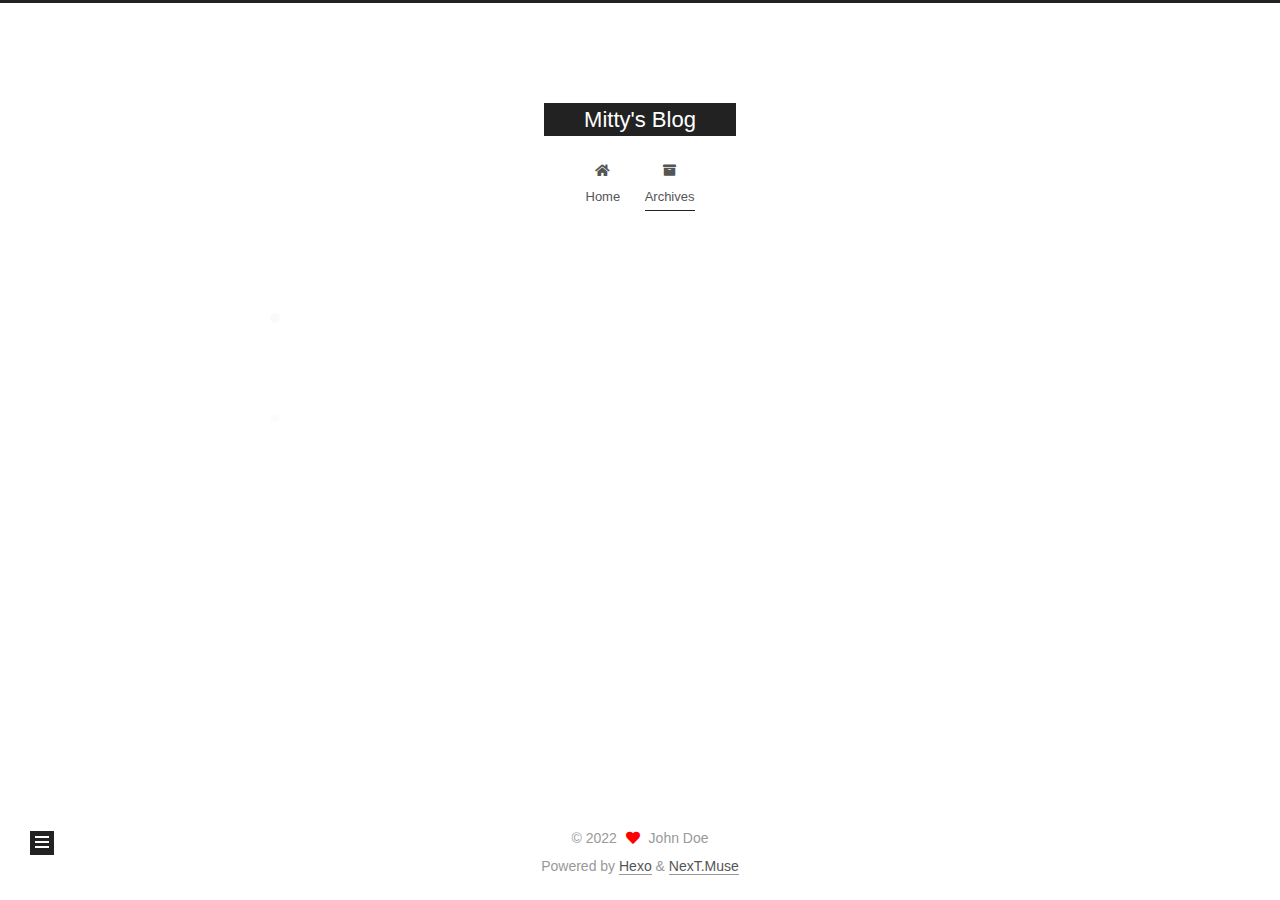
<file: archives/2022/07/index.html>
<!DOCTYPE html>
<html lang="en">
<head>
  <meta charset="UTF-8">
<meta name="viewport" content="width=device-width, initial-scale=1, maximum-scale=2">
<meta name="theme-color" content="#222">
<meta name="generator" content="Hexo 6.2.0">
  <link rel="apple-touch-icon" sizes="180x180" href="/images/apple-touch-icon-next.png">
  <link rel="icon" type="image/png" sizes="32x32" href="/images/favicon-32x32-next.png">
  <link rel="icon" type="image/png" sizes="16x16" href="/images/favicon-16x16-next.png">
  <link rel="mask-icon" href="/images/logo.svg" color="#222">

<link rel="stylesheet" href="/css/main.css">


<link rel="stylesheet" href="/lib/font-awesome/css/all.min.css">

<script id="hexo-configurations">
    var NexT = window.NexT || {};
    var CONFIG = {"hostname":"example.com","root":"/","scheme":"Muse","version":"7.8.0","exturl":false,"sidebar":{"position":"left","display":"post","padding":18,"offset":12,"onmobile":false},"copycode":{"enable":false,"show_result":false,"style":null},"back2top":{"enable":true,"sidebar":false,"scrollpercent":false},"bookmark":{"enable":false,"color":"#222","save":"auto"},"fancybox":false,"mediumzoom":false,"lazyload":false,"pangu":false,"comments":{"style":"tabs","active":null,"storage":true,"lazyload":false,"nav":null},"algolia":{"hits":{"per_page":10},"labels":{"input_placeholder":"Search for Posts","hits_empty":"We didn't find any results for the search: ${query}","hits_stats":"${hits} results found in ${time} ms"}},"localsearch":{"enable":false,"trigger":"auto","top_n_per_article":1,"unescape":false,"preload":false},"motion":{"enable":true,"async":false,"transition":{"post_block":"fadeIn","post_header":"slideDownIn","post_body":"slideDownIn","coll_header":"slideLeftIn","sidebar":"slideUpIn"}}};
  </script>

  <meta property="og:type" content="website">
<meta property="og:title" content="Mitty&#39;s Blog">
<meta property="og:url" content="http://example.com/archives/2022/07/index.html">
<meta property="og:site_name" content="Mitty&#39;s Blog">
<meta property="og:locale" content="en_US">
<meta property="article:author" content="John Doe">
<meta name="twitter:card" content="summary">

<link rel="canonical" href="http://example.com/archives/2022/07/">


<script id="page-configurations">
  // https://hexo.io/docs/variables.html
  CONFIG.page = {
    sidebar: "",
    isHome : false,
    isPost : false,
    lang   : 'en'
  };
</script>

  <title>Archive | Mitty's Blog</title>
  






  <noscript>
  <style>
  .use-motion .brand,
  .use-motion .menu-item,
  .sidebar-inner,
  .use-motion .post-block,
  .use-motion .pagination,
  .use-motion .comments,
  .use-motion .post-header,
  .use-motion .post-body,
  .use-motion .collection-header { opacity: initial; }

  .use-motion .site-title,
  .use-motion .site-subtitle {
    opacity: initial;
    top: initial;
  }

  .use-motion .logo-line-before i { left: initial; }
  .use-motion .logo-line-after i { right: initial; }
  </style>
</noscript>

</head>

<body itemscope itemtype="http://schema.org/WebPage">
  <div class="container use-motion">
    <div class="headband"></div>

    <header class="header" itemscope itemtype="http://schema.org/WPHeader">
      <div class="header-inner"><div class="site-brand-container">
  <div class="site-nav-toggle">
    <div class="toggle" aria-label="Toggle navigation bar">
      <span class="toggle-line toggle-line-first"></span>
      <span class="toggle-line toggle-line-middle"></span>
      <span class="toggle-line toggle-line-last"></span>
    </div>
  </div>

  <div class="site-meta">

    <a href="/" class="brand" rel="start">
      <span class="logo-line-before"><i></i></span>
      <h1 class="site-title">Mitty's Blog</h1>
      <span class="logo-line-after"><i></i></span>
    </a>
  </div>

  <div class="site-nav-right">
    <div class="toggle popup-trigger">
    </div>
  </div>
</div>




<nav class="site-nav">
  <ul id="menu" class="main-menu menu">
        <li class="menu-item menu-item-home">

    <a href="/" rel="section"><i class="fa fa-home fa-fw"></i>Home</a>

  </li>
        <li class="menu-item menu-item-archives">

    <a href="/archives/" rel="section"><i class="fa fa-archive fa-fw"></i>Archives</a>

  </li>
  </ul>
</nav>




</div>
    </header>

    
  <div class="back-to-top">
    <i class="fa fa-arrow-up"></i>
    <span>0%</span>
  </div>


    <main class="main">
      <div class="main-inner">
        <div class="content-wrap">
          

          <div class="content archive">
            

  
  
  
  <div class="post-block">
    <div class="posts-collapse">
      <div class="collection-title">
        <span class="collection-header">Um..! 3 posts in total. Keep on posting.</span>
      </div>

      
    <div class="collection-year">
      <span class="collection-header">2022</span>
    </div>

  <article itemscope itemtype="http://schema.org/Article">
    <header class="post-header">

      <div class="post-meta">
        <time itemprop="dateCreated"
              datetime="2022-07-25T21:15:03+08:00"
              content="2022-07-25">
          07-25
        </time>
      </div>

      <div class="post-title">
          <a class="post-title-link" href="/2022/07/25/communist/" itemprop="url">
            <span itemprop="name">communist</span>
          </a>
      </div>

    </header>
  </article>

  <article itemscope itemtype="http://schema.org/Article">
    <header class="post-header">

      <div class="post-meta">
        <time itemprop="dateCreated"
              datetime="2022-07-25T21:02:16+08:00"
              content="2022-07-25">
          07-25
        </time>
      </div>

      <div class="post-title">
          <a class="post-title-link" href="/2022/07/25/My-New-Post/" itemprop="url">
            <span itemprop="name">My New Post</span>
          </a>
      </div>

    </header>
  </article>

  <article itemscope itemtype="http://schema.org/Article">
    <header class="post-header">

      <div class="post-meta">
        <time itemprop="dateCreated"
              datetime="2022-07-25T20:28:07+08:00"
              content="2022-07-25">
          07-25
        </time>
      </div>

      <div class="post-title">
          <a class="post-title-link" href="/2022/07/25/hello-world/" itemprop="url">
            <span itemprop="name">Hello World</span>
          </a>
      </div>

    </header>
  </article>


    </div>
  </div>
  
  
  

  



          </div>
          

<script>
  window.addEventListener('tabs:register', () => {
    let { activeClass } = CONFIG.comments;
    if (CONFIG.comments.storage) {
      activeClass = localStorage.getItem('comments_active') || activeClass;
    }
    if (activeClass) {
      let activeTab = document.querySelector(`a[href="#comment-${activeClass}"]`);
      if (activeTab) {
        activeTab.click();
      }
    }
  });
  if (CONFIG.comments.storage) {
    window.addEventListener('tabs:click', event => {
      if (!event.target.matches('.tabs-comment .tab-content .tab-pane')) return;
      let commentClass = event.target.classList[1];
      localStorage.setItem('comments_active', commentClass);
    });
  }
</script>

        </div>
          
  
  <div class="toggle sidebar-toggle">
    <span class="toggle-line toggle-line-first"></span>
    <span class="toggle-line toggle-line-middle"></span>
    <span class="toggle-line toggle-line-last"></span>
  </div>

  <aside class="sidebar">
    <div class="sidebar-inner">

      <ul class="sidebar-nav motion-element">
        <li class="sidebar-nav-toc">
          Table of Contents
        </li>
        <li class="sidebar-nav-overview">
          Overview
        </li>
      </ul>

      <!--noindex-->
      <div class="post-toc-wrap sidebar-panel">
      </div>
      <!--/noindex-->

      <div class="site-overview-wrap sidebar-panel">
        <div class="site-author motion-element" itemprop="author" itemscope itemtype="http://schema.org/Person">
  <p class="site-author-name" itemprop="name">John Doe</p>
  <div class="site-description" itemprop="description"></div>
</div>
<div class="site-state-wrap motion-element">
  <nav class="site-state">
      <div class="site-state-item site-state-posts">
          <a href="/archives/">
        
          <span class="site-state-item-count">3</span>
          <span class="site-state-item-name">posts</span>
        </a>
      </div>
      <div class="site-state-item site-state-tags">
        <span class="site-state-item-count">1</span>
        <span class="site-state-item-name">tags</span>
      </div>
  </nav>
</div>



      </div>

    </div>
  </aside>
  <div id="sidebar-dimmer"></div>


      </div>
    </main>

    <footer class="footer">
      <div class="footer-inner">
        

        

<div class="copyright">
  
  &copy; 
  <span itemprop="copyrightYear">2022</span>
  <span class="with-love">
    <i class="fa fa-heart"></i>
  </span>
  <span class="author" itemprop="copyrightHolder">John Doe</span>
</div>
  <div class="powered-by">Powered by <a href="https://hexo.io/" class="theme-link" rel="noopener" target="_blank">Hexo</a> & <a href="https://muse.theme-next.org/" class="theme-link" rel="noopener" target="_blank">NexT.Muse</a>
  </div>

        








      </div>
    </footer>
  </div>

  
  <script src="/lib/anime.min.js"></script>
  <script src="/lib/velocity/velocity.min.js"></script>
  <script src="/lib/velocity/velocity.ui.min.js"></script>

<script src="/js/utils.js"></script>

<script src="/js/motion.js"></script>


<script src="/js/schemes/muse.js"></script>


<script src="/js/next-boot.js"></script>




  















  

  

</body>
</html>
</file>
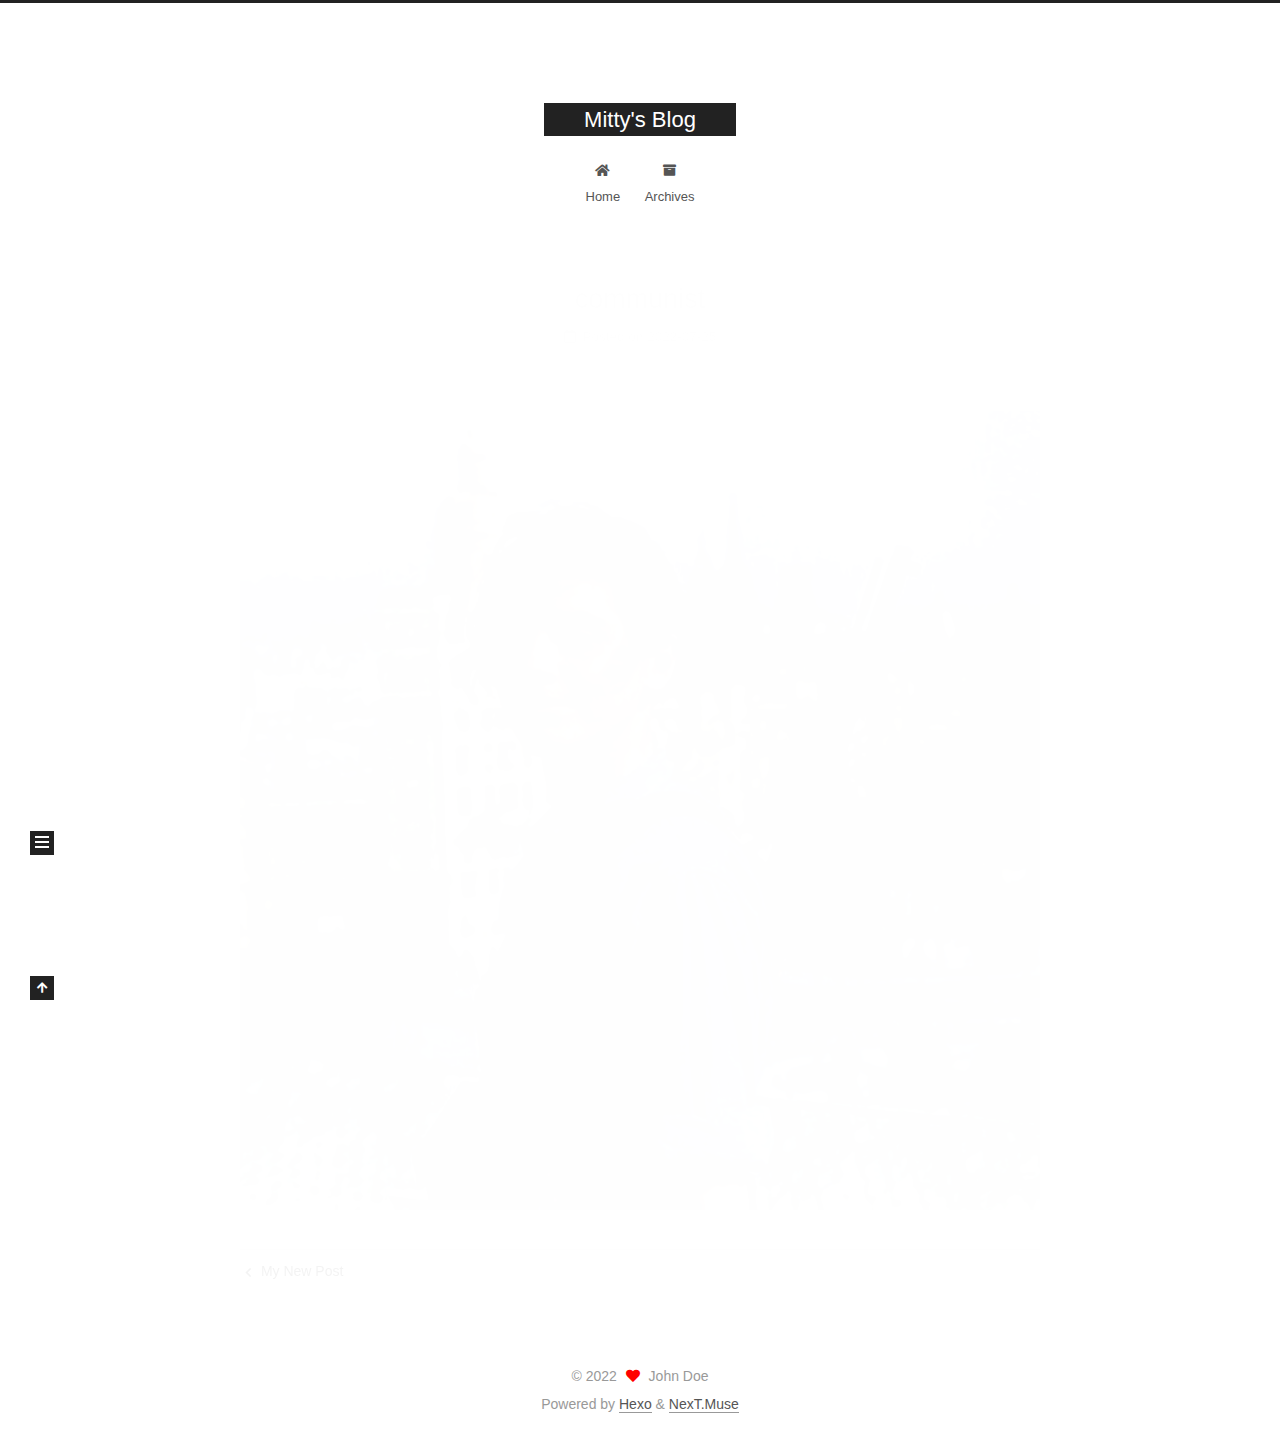
<file: 2022/07/25/communist/index.html>
<!DOCTYPE html>
<html lang="en">
<head>
  <meta charset="UTF-8">
<meta name="viewport" content="width=device-width, initial-scale=1, maximum-scale=2">
<meta name="theme-color" content="#222">
<meta name="generator" content="Hexo 6.2.0">
  <link rel="apple-touch-icon" sizes="180x180" href="/images/apple-touch-icon-next.png">
  <link rel="icon" type="image/png" sizes="32x32" href="/images/favicon-32x32-next.png">
  <link rel="icon" type="image/png" sizes="16x16" href="/images/favicon-16x16-next.png">
  <link rel="mask-icon" href="/images/logo.svg" color="#222">

<link rel="stylesheet" href="/css/main.css">


<link rel="stylesheet" href="/lib/font-awesome/css/all.min.css">

<script id="hexo-configurations">
    var NexT = window.NexT || {};
    var CONFIG = {"hostname":"example.com","root":"/","scheme":"Muse","version":"7.8.0","exturl":false,"sidebar":{"position":"left","display":"post","padding":18,"offset":12,"onmobile":false},"copycode":{"enable":false,"show_result":false,"style":null},"back2top":{"enable":true,"sidebar":false,"scrollpercent":false},"bookmark":{"enable":false,"color":"#222","save":"auto"},"fancybox":false,"mediumzoom":false,"lazyload":false,"pangu":false,"comments":{"style":"tabs","active":null,"storage":true,"lazyload":false,"nav":null},"algolia":{"hits":{"per_page":10},"labels":{"input_placeholder":"Search for Posts","hits_empty":"We didn't find any results for the search: ${query}","hits_stats":"${hits} results found in ${time} ms"}},"localsearch":{"enable":false,"trigger":"auto","top_n_per_article":1,"unescape":false,"preload":false},"motion":{"enable":true,"async":false,"transition":{"post_block":"fadeIn","post_header":"slideDownIn","post_body":"slideDownIn","coll_header":"slideLeftIn","sidebar":"slideUpIn"}}};
  </script>

  <meta property="og:type" content="article">
<meta property="og:title" content="communist">
<meta property="og:url" content="http://example.com/2022/07/25/communist/index.html">
<meta property="og:site_name" content="Mitty&#39;s Blog">
<meta property="og:locale" content="en_US">
<meta property="og:image" content="http://example.com/pic/%E5%BE%AE%E4%BF%A1%E5%9B%BE%E7%89%87_20220725212022.jpg">
<meta property="article:published_time" content="2022-07-25T13:15:03.000Z">
<meta property="article:modified_time" content="2022-07-25T13:25:14.284Z">
<meta property="article:author" content="John Doe">
<meta name="twitter:card" content="summary">
<meta name="twitter:image" content="http://example.com/pic/%E5%BE%AE%E4%BF%A1%E5%9B%BE%E7%89%87_20220725212022.jpg">

<link rel="canonical" href="http://example.com/2022/07/25/communist/">


<script id="page-configurations">
  // https://hexo.io/docs/variables.html
  CONFIG.page = {
    sidebar: "",
    isHome : false,
    isPost : true,
    lang   : 'en'
  };
</script>

  <title>communist | Mitty's Blog</title>
  






  <noscript>
  <style>
  .use-motion .brand,
  .use-motion .menu-item,
  .sidebar-inner,
  .use-motion .post-block,
  .use-motion .pagination,
  .use-motion .comments,
  .use-motion .post-header,
  .use-motion .post-body,
  .use-motion .collection-header { opacity: initial; }

  .use-motion .site-title,
  .use-motion .site-subtitle {
    opacity: initial;
    top: initial;
  }

  .use-motion .logo-line-before i { left: initial; }
  .use-motion .logo-line-after i { right: initial; }
  </style>
</noscript>

</head>

<body itemscope itemtype="http://schema.org/WebPage">
  <div class="container use-motion">
    <div class="headband"></div>

    <header class="header" itemscope itemtype="http://schema.org/WPHeader">
      <div class="header-inner"><div class="site-brand-container">
  <div class="site-nav-toggle">
    <div class="toggle" aria-label="Toggle navigation bar">
      <span class="toggle-line toggle-line-first"></span>
      <span class="toggle-line toggle-line-middle"></span>
      <span class="toggle-line toggle-line-last"></span>
    </div>
  </div>

  <div class="site-meta">

    <a href="/" class="brand" rel="start">
      <span class="logo-line-before"><i></i></span>
      <h1 class="site-title">Mitty's Blog</h1>
      <span class="logo-line-after"><i></i></span>
    </a>
  </div>

  <div class="site-nav-right">
    <div class="toggle popup-trigger">
    </div>
  </div>
</div>




<nav class="site-nav">
  <ul id="menu" class="main-menu menu">
        <li class="menu-item menu-item-home">

    <a href="/" rel="section"><i class="fa fa-home fa-fw"></i>Home</a>

  </li>
        <li class="menu-item menu-item-archives">

    <a href="/archives/" rel="section"><i class="fa fa-archive fa-fw"></i>Archives</a>

  </li>
  </ul>
</nav>




</div>
    </header>

    
  <div class="back-to-top">
    <i class="fa fa-arrow-up"></i>
    <span>0%</span>
  </div>


    <main class="main">
      <div class="main-inner">
        <div class="content-wrap">
          

          <div class="content post posts-expand">
            

    
  
  
  <article itemscope itemtype="http://schema.org/Article" class="post-block" lang="en">
    <link itemprop="mainEntityOfPage" href="http://example.com/2022/07/25/communist/">

    <span hidden itemprop="author" itemscope itemtype="http://schema.org/Person">
      <meta itemprop="image" content="/images/avatar.gif">
      <meta itemprop="name" content="John Doe">
      <meta itemprop="description" content="">
    </span>

    <span hidden itemprop="publisher" itemscope itemtype="http://schema.org/Organization">
      <meta itemprop="name" content="Mitty's Blog">
    </span>
      <header class="post-header">
        <h1 class="post-title" itemprop="name headline">
          communist
        </h1>

        <div class="post-meta">
            <span class="post-meta-item">
              <span class="post-meta-item-icon">
                <i class="far fa-calendar"></i>
              </span>
              <span class="post-meta-item-text">Posted on</span>
              

              <time title="Created: 2022-07-25 21:15:03 / Modified: 21:25:14" itemprop="dateCreated datePublished" datetime="2022-07-25T21:15:03+08:00">2022-07-25</time>
            </span>

          

        </div>
      </header>

    
    
    
    <div class="post-body" itemprop="articleBody">

      
        <p><img src="/pic/%E5%BE%AE%E4%BF%A1%E5%9B%BE%E7%89%87_20220725212022.jpg" alt="img"></p>

    </div>

    
    
    

      <footer class="post-footer">

        


        
    <div class="post-nav">
      <div class="post-nav-item">
    <a href="/2022/07/25/My-New-Post/" rel="prev" title="My New Post">
      <i class="fa fa-chevron-left"></i> My New Post
    </a></div>
      <div class="post-nav-item"></div>
    </div>
      </footer>
    
  </article>
  
  
  



          </div>
          

<script>
  window.addEventListener('tabs:register', () => {
    let { activeClass } = CONFIG.comments;
    if (CONFIG.comments.storage) {
      activeClass = localStorage.getItem('comments_active') || activeClass;
    }
    if (activeClass) {
      let activeTab = document.querySelector(`a[href="#comment-${activeClass}"]`);
      if (activeTab) {
        activeTab.click();
      }
    }
  });
  if (CONFIG.comments.storage) {
    window.addEventListener('tabs:click', event => {
      if (!event.target.matches('.tabs-comment .tab-content .tab-pane')) return;
      let commentClass = event.target.classList[1];
      localStorage.setItem('comments_active', commentClass);
    });
  }
</script>

        </div>
          
  
  <div class="toggle sidebar-toggle">
    <span class="toggle-line toggle-line-first"></span>
    <span class="toggle-line toggle-line-middle"></span>
    <span class="toggle-line toggle-line-last"></span>
  </div>

  <aside class="sidebar">
    <div class="sidebar-inner">

      <ul class="sidebar-nav motion-element">
        <li class="sidebar-nav-toc">
          Table of Contents
        </li>
        <li class="sidebar-nav-overview">
          Overview
        </li>
      </ul>

      <!--noindex-->
      <div class="post-toc-wrap sidebar-panel">
      </div>
      <!--/noindex-->

      <div class="site-overview-wrap sidebar-panel">
        <div class="site-author motion-element" itemprop="author" itemscope itemtype="http://schema.org/Person">
  <p class="site-author-name" itemprop="name">John Doe</p>
  <div class="site-description" itemprop="description"></div>
</div>
<div class="site-state-wrap motion-element">
  <nav class="site-state">
      <div class="site-state-item site-state-posts">
          <a href="/archives/">
        
          <span class="site-state-item-count">3</span>
          <span class="site-state-item-name">posts</span>
        </a>
      </div>
      <div class="site-state-item site-state-tags">
        <span class="site-state-item-count">1</span>
        <span class="site-state-item-name">tags</span>
      </div>
  </nav>
</div>



      </div>

    </div>
  </aside>
  <div id="sidebar-dimmer"></div>


      </div>
    </main>

    <footer class="footer">
      <div class="footer-inner">
        

        

<div class="copyright">
  
  &copy; 
  <span itemprop="copyrightYear">2022</span>
  <span class="with-love">
    <i class="fa fa-heart"></i>
  </span>
  <span class="author" itemprop="copyrightHolder">John Doe</span>
</div>
  <div class="powered-by">Powered by <a href="https://hexo.io/" class="theme-link" rel="noopener" target="_blank">Hexo</a> & <a href="https://muse.theme-next.org/" class="theme-link" rel="noopener" target="_blank">NexT.Muse</a>
  </div>

        








      </div>
    </footer>
  </div>

  
  <script src="/lib/anime.min.js"></script>
  <script src="/lib/velocity/velocity.min.js"></script>
  <script src="/lib/velocity/velocity.ui.min.js"></script>

<script src="/js/utils.js"></script>

<script src="/js/motion.js"></script>


<script src="/js/schemes/muse.js"></script>


<script src="/js/next-boot.js"></script>




  















  

  

</body>
</html>
</file>
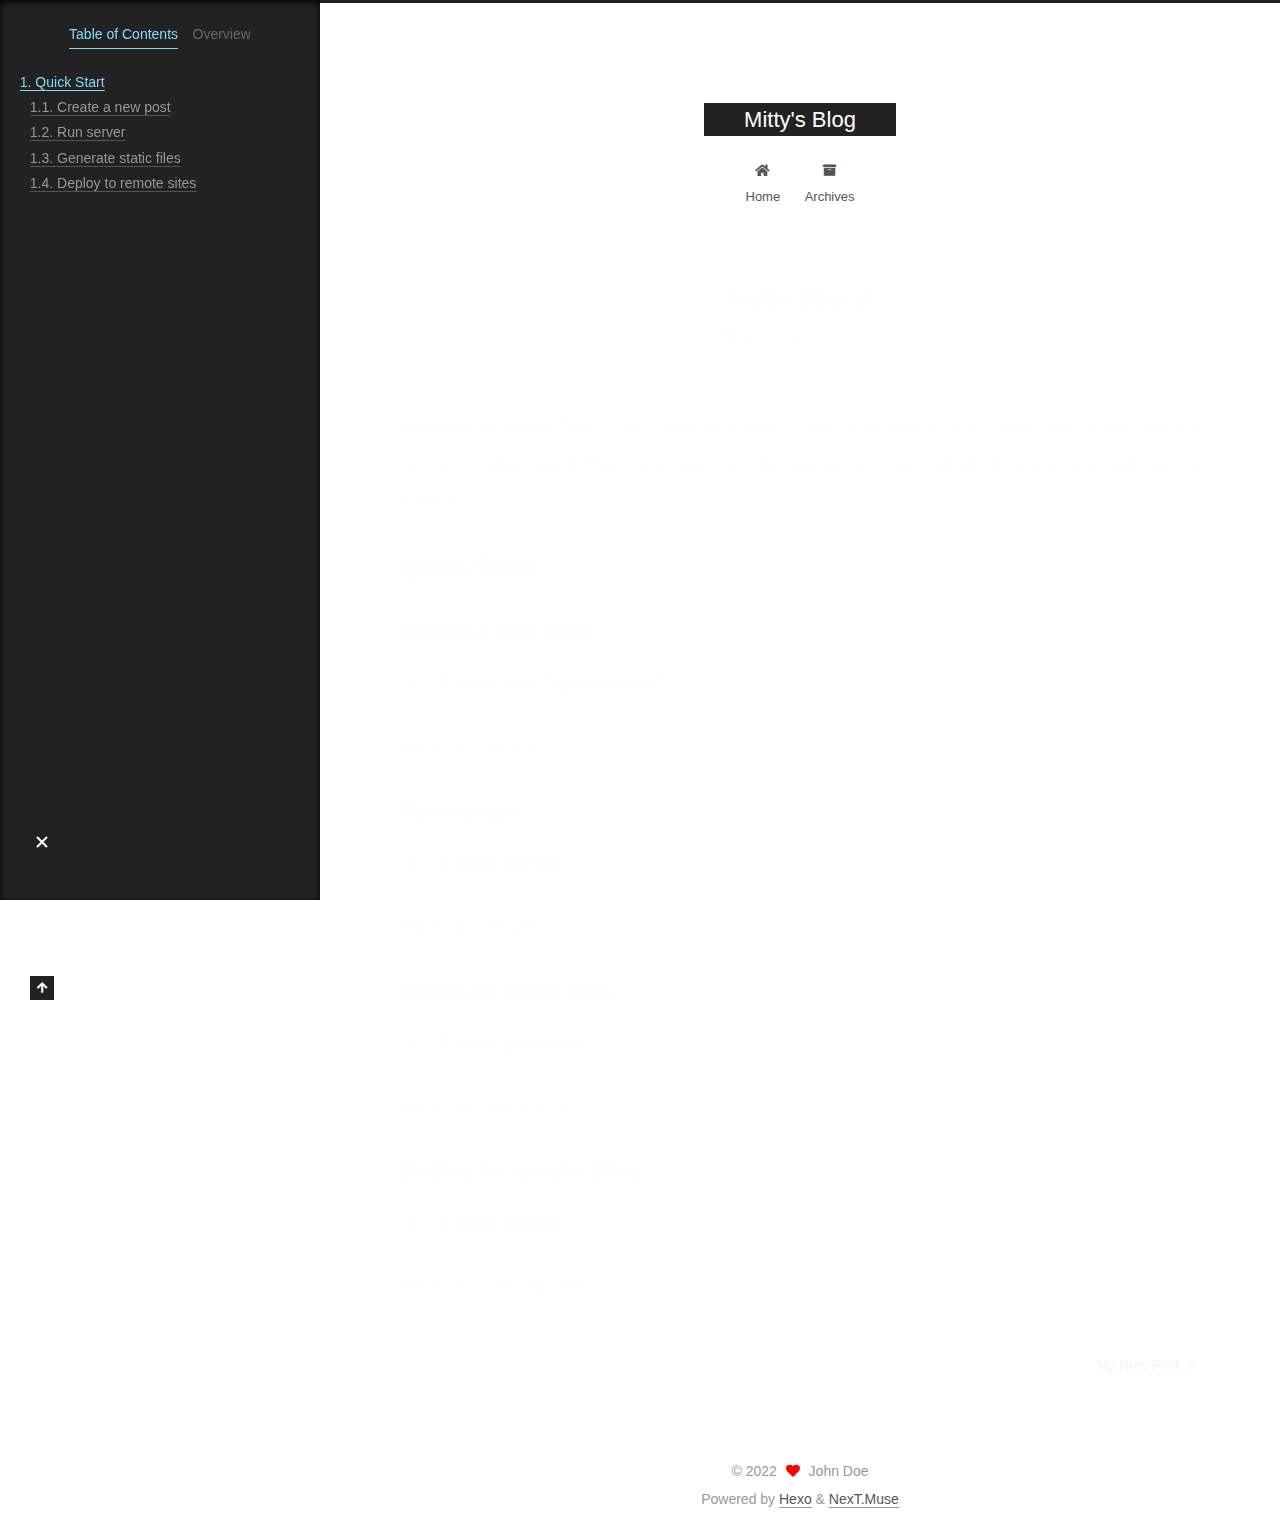
<file: 2022/07/25/hello-world/index.html>
<!DOCTYPE html>
<html lang="en">
<head>
  <meta charset="UTF-8">
<meta name="viewport" content="width=device-width, initial-scale=1, maximum-scale=2">
<meta name="theme-color" content="#222">
<meta name="generator" content="Hexo 6.2.0">
  <link rel="apple-touch-icon" sizes="180x180" href="/images/apple-touch-icon-next.png">
  <link rel="icon" type="image/png" sizes="32x32" href="/images/favicon-32x32-next.png">
  <link rel="icon" type="image/png" sizes="16x16" href="/images/favicon-16x16-next.png">
  <link rel="mask-icon" href="/images/logo.svg" color="#222">

<link rel="stylesheet" href="/css/main.css">


<link rel="stylesheet" href="/lib/font-awesome/css/all.min.css">

<script id="hexo-configurations">
    var NexT = window.NexT || {};
    var CONFIG = {"hostname":"example.com","root":"/","scheme":"Muse","version":"7.8.0","exturl":false,"sidebar":{"position":"left","display":"post","padding":18,"offset":12,"onmobile":false},"copycode":{"enable":false,"show_result":false,"style":null},"back2top":{"enable":true,"sidebar":false,"scrollpercent":false},"bookmark":{"enable":false,"color":"#222","save":"auto"},"fancybox":false,"mediumzoom":false,"lazyload":false,"pangu":false,"comments":{"style":"tabs","active":null,"storage":true,"lazyload":false,"nav":null},"algolia":{"hits":{"per_page":10},"labels":{"input_placeholder":"Search for Posts","hits_empty":"We didn't find any results for the search: ${query}","hits_stats":"${hits} results found in ${time} ms"}},"localsearch":{"enable":false,"trigger":"auto","top_n_per_article":1,"unescape":false,"preload":false},"motion":{"enable":true,"async":false,"transition":{"post_block":"fadeIn","post_header":"slideDownIn","post_body":"slideDownIn","coll_header":"slideLeftIn","sidebar":"slideUpIn"}}};
  </script>

  <meta name="description" content="Welcome to Hexo! This is your very first post. Check documentation for more info. If you get any problems when using Hexo, you can find the answer in troubleshooting or you can ask me on GitHub. Quick">
<meta property="og:type" content="article">
<meta property="og:title" content="Hello World">
<meta property="og:url" content="http://example.com/2022/07/25/hello-world/index.html">
<meta property="og:site_name" content="Mitty&#39;s Blog">
<meta property="og:description" content="Welcome to Hexo! This is your very first post. Check documentation for more info. If you get any problems when using Hexo, you can find the answer in troubleshooting or you can ask me on GitHub. Quick">
<meta property="og:locale" content="en_US">
<meta property="article:published_time" content="2022-07-25T12:28:07.375Z">
<meta property="article:modified_time" content="2022-07-25T12:28:07.375Z">
<meta property="article:author" content="John Doe">
<meta name="twitter:card" content="summary">

<link rel="canonical" href="http://example.com/2022/07/25/hello-world/">


<script id="page-configurations">
  // https://hexo.io/docs/variables.html
  CONFIG.page = {
    sidebar: "",
    isHome : false,
    isPost : true,
    lang   : 'en'
  };
</script>

  <title>Hello World | Mitty's Blog</title>
  






  <noscript>
  <style>
  .use-motion .brand,
  .use-motion .menu-item,
  .sidebar-inner,
  .use-motion .post-block,
  .use-motion .pagination,
  .use-motion .comments,
  .use-motion .post-header,
  .use-motion .post-body,
  .use-motion .collection-header { opacity: initial; }

  .use-motion .site-title,
  .use-motion .site-subtitle {
    opacity: initial;
    top: initial;
  }

  .use-motion .logo-line-before i { left: initial; }
  .use-motion .logo-line-after i { right: initial; }
  </style>
</noscript>

</head>

<body itemscope itemtype="http://schema.org/WebPage">
  <div class="container use-motion">
    <div class="headband"></div>

    <header class="header" itemscope itemtype="http://schema.org/WPHeader">
      <div class="header-inner"><div class="site-brand-container">
  <div class="site-nav-toggle">
    <div class="toggle" aria-label="Toggle navigation bar">
      <span class="toggle-line toggle-line-first"></span>
      <span class="toggle-line toggle-line-middle"></span>
      <span class="toggle-line toggle-line-last"></span>
    </div>
  </div>

  <div class="site-meta">

    <a href="/" class="brand" rel="start">
      <span class="logo-line-before"><i></i></span>
      <h1 class="site-title">Mitty's Blog</h1>
      <span class="logo-line-after"><i></i></span>
    </a>
  </div>

  <div class="site-nav-right">
    <div class="toggle popup-trigger">
    </div>
  </div>
</div>




<nav class="site-nav">
  <ul id="menu" class="main-menu menu">
        <li class="menu-item menu-item-home">

    <a href="/" rel="section"><i class="fa fa-home fa-fw"></i>Home</a>

  </li>
        <li class="menu-item menu-item-archives">

    <a href="/archives/" rel="section"><i class="fa fa-archive fa-fw"></i>Archives</a>

  </li>
  </ul>
</nav>




</div>
    </header>

    
  <div class="back-to-top">
    <i class="fa fa-arrow-up"></i>
    <span>0%</span>
  </div>


    <main class="main">
      <div class="main-inner">
        <div class="content-wrap">
          

          <div class="content post posts-expand">
            

    
  
  
  <article itemscope itemtype="http://schema.org/Article" class="post-block" lang="en">
    <link itemprop="mainEntityOfPage" href="http://example.com/2022/07/25/hello-world/">

    <span hidden itemprop="author" itemscope itemtype="http://schema.org/Person">
      <meta itemprop="image" content="/images/avatar.gif">
      <meta itemprop="name" content="John Doe">
      <meta itemprop="description" content="">
    </span>

    <span hidden itemprop="publisher" itemscope itemtype="http://schema.org/Organization">
      <meta itemprop="name" content="Mitty's Blog">
    </span>
      <header class="post-header">
        <h1 class="post-title" itemprop="name headline">
          Hello World
        </h1>

        <div class="post-meta">
            <span class="post-meta-item">
              <span class="post-meta-item-icon">
                <i class="far fa-calendar"></i>
              </span>
              <span class="post-meta-item-text">Posted on</span>

              <time title="Created: 2022-07-25 20:28:07" itemprop="dateCreated datePublished" datetime="2022-07-25T20:28:07+08:00">2022-07-25</time>
            </span>

          

        </div>
      </header>

    
    
    
    <div class="post-body" itemprop="articleBody">

      
        <p>Welcome to <a target="_blank" rel="noopener" href="https://hexo.io/">Hexo</a>! This is your very first post. Check <a target="_blank" rel="noopener" href="https://hexo.io/docs/">documentation</a> for more info. If you get any problems when using Hexo, you can find the answer in <a target="_blank" rel="noopener" href="https://hexo.io/docs/troubleshooting.html">troubleshooting</a> or you can ask me on <a target="_blank" rel="noopener" href="https://github.com/hexojs/hexo/issues">GitHub</a>.</p>
<h2 id="Quick-Start"><a href="#Quick-Start" class="headerlink" title="Quick Start"></a>Quick Start</h2><h3 id="Create-a-new-post"><a href="#Create-a-new-post" class="headerlink" title="Create a new post"></a>Create a new post</h3><figure class="highlight bash"><table><tr><td class="gutter"><pre><span class="line">1</span><br></pre></td><td class="code"><pre><span class="line">$ hexo new <span class="string">&quot;My New Post&quot;</span></span><br></pre></td></tr></table></figure>

<p>More info: <a target="_blank" rel="noopener" href="https://hexo.io/docs/writing.html">Writing</a></p>
<h3 id="Run-server"><a href="#Run-server" class="headerlink" title="Run server"></a>Run server</h3><figure class="highlight bash"><table><tr><td class="gutter"><pre><span class="line">1</span><br></pre></td><td class="code"><pre><span class="line">$ hexo server</span><br></pre></td></tr></table></figure>

<p>More info: <a target="_blank" rel="noopener" href="https://hexo.io/docs/server.html">Server</a></p>
<h3 id="Generate-static-files"><a href="#Generate-static-files" class="headerlink" title="Generate static files"></a>Generate static files</h3><figure class="highlight bash"><table><tr><td class="gutter"><pre><span class="line">1</span><br></pre></td><td class="code"><pre><span class="line">$ hexo generate</span><br></pre></td></tr></table></figure>

<p>More info: <a target="_blank" rel="noopener" href="https://hexo.io/docs/generating.html">Generating</a></p>
<h3 id="Deploy-to-remote-sites"><a href="#Deploy-to-remote-sites" class="headerlink" title="Deploy to remote sites"></a>Deploy to remote sites</h3><figure class="highlight bash"><table><tr><td class="gutter"><pre><span class="line">1</span><br></pre></td><td class="code"><pre><span class="line">$ hexo deploy</span><br></pre></td></tr></table></figure>

<p>More info: <a target="_blank" rel="noopener" href="https://hexo.io/docs/one-command-deployment.html">Deployment</a></p>

    </div>

    
    
    

      <footer class="post-footer">

        


        
    <div class="post-nav">
      <div class="post-nav-item"></div>
      <div class="post-nav-item">
    <a href="/2022/07/25/My-New-Post/" rel="next" title="My New Post">
      My New Post <i class="fa fa-chevron-right"></i>
    </a></div>
    </div>
      </footer>
    
  </article>
  
  
  



          </div>
          

<script>
  window.addEventListener('tabs:register', () => {
    let { activeClass } = CONFIG.comments;
    if (CONFIG.comments.storage) {
      activeClass = localStorage.getItem('comments_active') || activeClass;
    }
    if (activeClass) {
      let activeTab = document.querySelector(`a[href="#comment-${activeClass}"]`);
      if (activeTab) {
        activeTab.click();
      }
    }
  });
  if (CONFIG.comments.storage) {
    window.addEventListener('tabs:click', event => {
      if (!event.target.matches('.tabs-comment .tab-content .tab-pane')) return;
      let commentClass = event.target.classList[1];
      localStorage.setItem('comments_active', commentClass);
    });
  }
</script>

        </div>
          
  
  <div class="toggle sidebar-toggle">
    <span class="toggle-line toggle-line-first"></span>
    <span class="toggle-line toggle-line-middle"></span>
    <span class="toggle-line toggle-line-last"></span>
  </div>

  <aside class="sidebar">
    <div class="sidebar-inner">

      <ul class="sidebar-nav motion-element">
        <li class="sidebar-nav-toc">
          Table of Contents
        </li>
        <li class="sidebar-nav-overview">
          Overview
        </li>
      </ul>

      <!--noindex-->
      <div class="post-toc-wrap sidebar-panel">
          <div class="post-toc motion-element"><ol class="nav"><li class="nav-item nav-level-2"><a class="nav-link" href="#Quick-Start"><span class="nav-number">1.</span> <span class="nav-text">Quick Start</span></a><ol class="nav-child"><li class="nav-item nav-level-3"><a class="nav-link" href="#Create-a-new-post"><span class="nav-number">1.1.</span> <span class="nav-text">Create a new post</span></a></li><li class="nav-item nav-level-3"><a class="nav-link" href="#Run-server"><span class="nav-number">1.2.</span> <span class="nav-text">Run server</span></a></li><li class="nav-item nav-level-3"><a class="nav-link" href="#Generate-static-files"><span class="nav-number">1.3.</span> <span class="nav-text">Generate static files</span></a></li><li class="nav-item nav-level-3"><a class="nav-link" href="#Deploy-to-remote-sites"><span class="nav-number">1.4.</span> <span class="nav-text">Deploy to remote sites</span></a></li></ol></li></ol></div>
      </div>
      <!--/noindex-->

      <div class="site-overview-wrap sidebar-panel">
        <div class="site-author motion-element" itemprop="author" itemscope itemtype="http://schema.org/Person">
  <p class="site-author-name" itemprop="name">John Doe</p>
  <div class="site-description" itemprop="description"></div>
</div>
<div class="site-state-wrap motion-element">
  <nav class="site-state">
      <div class="site-state-item site-state-posts">
          <a href="/archives/">
        
          <span class="site-state-item-count">3</span>
          <span class="site-state-item-name">posts</span>
        </a>
      </div>
      <div class="site-state-item site-state-tags">
        <span class="site-state-item-count">1</span>
        <span class="site-state-item-name">tags</span>
      </div>
  </nav>
</div>



      </div>

    </div>
  </aside>
  <div id="sidebar-dimmer"></div>


      </div>
    </main>

    <footer class="footer">
      <div class="footer-inner">
        

        

<div class="copyright">
  
  &copy; 
  <span itemprop="copyrightYear">2022</span>
  <span class="with-love">
    <i class="fa fa-heart"></i>
  </span>
  <span class="author" itemprop="copyrightHolder">John Doe</span>
</div>
  <div class="powered-by">Powered by <a href="https://hexo.io/" class="theme-link" rel="noopener" target="_blank">Hexo</a> & <a href="https://muse.theme-next.org/" class="theme-link" rel="noopener" target="_blank">NexT.Muse</a>
  </div>

        








      </div>
    </footer>
  </div>

  
  <script src="/lib/anime.min.js"></script>
  <script src="/lib/velocity/velocity.min.js"></script>
  <script src="/lib/velocity/velocity.ui.min.js"></script>

<script src="/js/utils.js"></script>

<script src="/js/motion.js"></script>


<script src="/js/schemes/muse.js"></script>


<script src="/js/next-boot.js"></script>




  















  

  

</body>
</html>
</file>
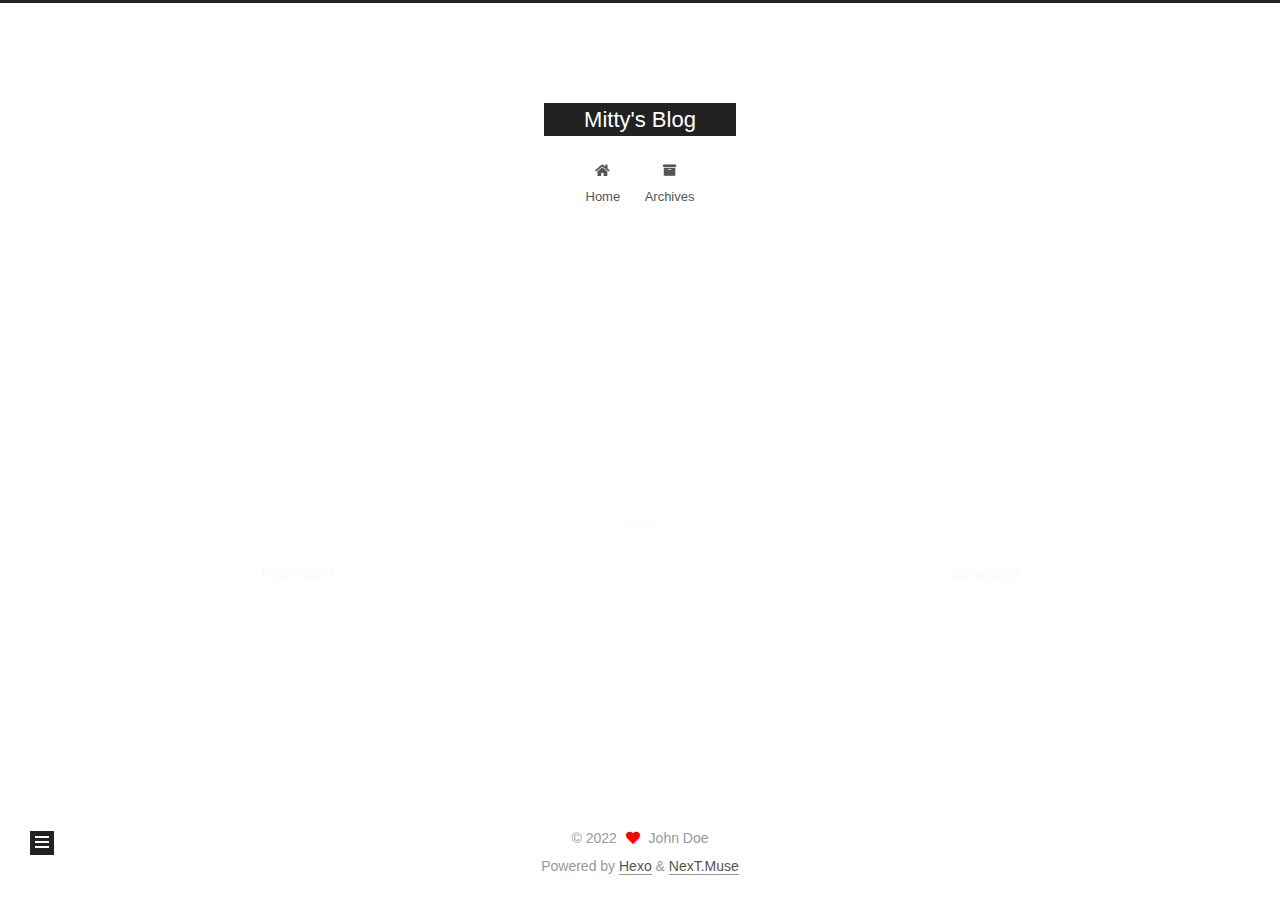
<file: 2022/07/25/My-New-Post/index.html>
<!DOCTYPE html>
<html lang="en">
<head>
  <meta charset="UTF-8">
<meta name="viewport" content="width=device-width, initial-scale=1, maximum-scale=2">
<meta name="theme-color" content="#222">
<meta name="generator" content="Hexo 6.2.0">
  <link rel="apple-touch-icon" sizes="180x180" href="/images/apple-touch-icon-next.png">
  <link rel="icon" type="image/png" sizes="32x32" href="/images/favicon-32x32-next.png">
  <link rel="icon" type="image/png" sizes="16x16" href="/images/favicon-16x16-next.png">
  <link rel="mask-icon" href="/images/logo.svg" color="#222">

<link rel="stylesheet" href="/css/main.css">


<link rel="stylesheet" href="/lib/font-awesome/css/all.min.css">

<script id="hexo-configurations">
    var NexT = window.NexT || {};
    var CONFIG = {"hostname":"example.com","root":"/","scheme":"Muse","version":"7.8.0","exturl":false,"sidebar":{"position":"left","display":"post","padding":18,"offset":12,"onmobile":false},"copycode":{"enable":false,"show_result":false,"style":null},"back2top":{"enable":true,"sidebar":false,"scrollpercent":false},"bookmark":{"enable":false,"color":"#222","save":"auto"},"fancybox":false,"mediumzoom":false,"lazyload":false,"pangu":false,"comments":{"style":"tabs","active":null,"storage":true,"lazyload":false,"nav":null},"algolia":{"hits":{"per_page":10},"labels":{"input_placeholder":"Search for Posts","hits_empty":"We didn't find any results for the search: ${query}","hits_stats":"${hits} results found in ${time} ms"}},"localsearch":{"enable":false,"trigger":"auto","top_n_per_article":1,"unescape":false,"preload":false},"motion":{"enable":true,"async":false,"transition":{"post_block":"fadeIn","post_header":"slideDownIn","post_body":"slideDownIn","coll_header":"slideLeftIn","sidebar":"slideUpIn"}}};
  </script>

  <meta name="description" content="hello from mitty">
<meta property="og:type" content="article">
<meta property="og:title" content="My New Post">
<meta property="og:url" content="http://example.com/2022/07/25/My-New-Post/index.html">
<meta property="og:site_name" content="Mitty&#39;s Blog">
<meta property="og:description" content="hello from mitty">
<meta property="og:locale" content="en_US">
<meta property="article:published_time" content="2022-07-25T13:02:16.000Z">
<meta property="article:modified_time" content="2022-07-25T13:06:09.497Z">
<meta property="article:author" content="John Doe">
<meta property="article:tag" content="test">
<meta name="twitter:card" content="summary">

<link rel="canonical" href="http://example.com/2022/07/25/My-New-Post/">


<script id="page-configurations">
  // https://hexo.io/docs/variables.html
  CONFIG.page = {
    sidebar: "",
    isHome : false,
    isPost : true,
    lang   : 'en'
  };
</script>

  <title>My New Post | Mitty's Blog</title>
  






  <noscript>
  <style>
  .use-motion .brand,
  .use-motion .menu-item,
  .sidebar-inner,
  .use-motion .post-block,
  .use-motion .pagination,
  .use-motion .comments,
  .use-motion .post-header,
  .use-motion .post-body,
  .use-motion .collection-header { opacity: initial; }

  .use-motion .site-title,
  .use-motion .site-subtitle {
    opacity: initial;
    top: initial;
  }

  .use-motion .logo-line-before i { left: initial; }
  .use-motion .logo-line-after i { right: initial; }
  </style>
</noscript>

</head>

<body itemscope itemtype="http://schema.org/WebPage">
  <div class="container use-motion">
    <div class="headband"></div>

    <header class="header" itemscope itemtype="http://schema.org/WPHeader">
      <div class="header-inner"><div class="site-brand-container">
  <div class="site-nav-toggle">
    <div class="toggle" aria-label="Toggle navigation bar">
      <span class="toggle-line toggle-line-first"></span>
      <span class="toggle-line toggle-line-middle"></span>
      <span class="toggle-line toggle-line-last"></span>
    </div>
  </div>

  <div class="site-meta">

    <a href="/" class="brand" rel="start">
      <span class="logo-line-before"><i></i></span>
      <h1 class="site-title">Mitty's Blog</h1>
      <span class="logo-line-after"><i></i></span>
    </a>
  </div>

  <div class="site-nav-right">
    <div class="toggle popup-trigger">
    </div>
  </div>
</div>




<nav class="site-nav">
  <ul id="menu" class="main-menu menu">
        <li class="menu-item menu-item-home">

    <a href="/" rel="section"><i class="fa fa-home fa-fw"></i>Home</a>

  </li>
        <li class="menu-item menu-item-archives">

    <a href="/archives/" rel="section"><i class="fa fa-archive fa-fw"></i>Archives</a>

  </li>
  </ul>
</nav>




</div>
    </header>

    
  <div class="back-to-top">
    <i class="fa fa-arrow-up"></i>
    <span>0%</span>
  </div>


    <main class="main">
      <div class="main-inner">
        <div class="content-wrap">
          

          <div class="content post posts-expand">
            

    
  
  
  <article itemscope itemtype="http://schema.org/Article" class="post-block" lang="en">
    <link itemprop="mainEntityOfPage" href="http://example.com/2022/07/25/My-New-Post/">

    <span hidden itemprop="author" itemscope itemtype="http://schema.org/Person">
      <meta itemprop="image" content="/images/avatar.gif">
      <meta itemprop="name" content="John Doe">
      <meta itemprop="description" content="">
    </span>

    <span hidden itemprop="publisher" itemscope itemtype="http://schema.org/Organization">
      <meta itemprop="name" content="Mitty's Blog">
    </span>
      <header class="post-header">
        <h1 class="post-title" itemprop="name headline">
          My New Post
        </h1>

        <div class="post-meta">
            <span class="post-meta-item">
              <span class="post-meta-item-icon">
                <i class="far fa-calendar"></i>
              </span>
              <span class="post-meta-item-text">Posted on</span>
              

              <time title="Created: 2022-07-25 21:02:16 / Modified: 21:06:09" itemprop="dateCreated datePublished" datetime="2022-07-25T21:02:16+08:00">2022-07-25</time>
            </span>

          

        </div>
      </header>

    
    
    
    <div class="post-body" itemprop="articleBody">

      
        <p>hello from mitty</p>

    </div>

    
    
    

      <footer class="post-footer">
          <div class="post-tags">
              <a href="/tags/test/" rel="tag"># test</a>
          </div>

        


        
    <div class="post-nav">
      <div class="post-nav-item">
    <a href="/2022/07/25/hello-world/" rel="prev" title="Hello World">
      <i class="fa fa-chevron-left"></i> Hello World
    </a></div>
      <div class="post-nav-item">
    <a href="/2022/07/25/communist/" rel="next" title="communist">
      communist <i class="fa fa-chevron-right"></i>
    </a></div>
    </div>
      </footer>
    
  </article>
  
  
  



          </div>
          

<script>
  window.addEventListener('tabs:register', () => {
    let { activeClass } = CONFIG.comments;
    if (CONFIG.comments.storage) {
      activeClass = localStorage.getItem('comments_active') || activeClass;
    }
    if (activeClass) {
      let activeTab = document.querySelector(`a[href="#comment-${activeClass}"]`);
      if (activeTab) {
        activeTab.click();
      }
    }
  });
  if (CONFIG.comments.storage) {
    window.addEventListener('tabs:click', event => {
      if (!event.target.matches('.tabs-comment .tab-content .tab-pane')) return;
      let commentClass = event.target.classList[1];
      localStorage.setItem('comments_active', commentClass);
    });
  }
</script>

        </div>
          
  
  <div class="toggle sidebar-toggle">
    <span class="toggle-line toggle-line-first"></span>
    <span class="toggle-line toggle-line-middle"></span>
    <span class="toggle-line toggle-line-last"></span>
  </div>

  <aside class="sidebar">
    <div class="sidebar-inner">

      <ul class="sidebar-nav motion-element">
        <li class="sidebar-nav-toc">
          Table of Contents
        </li>
        <li class="sidebar-nav-overview">
          Overview
        </li>
      </ul>

      <!--noindex-->
      <div class="post-toc-wrap sidebar-panel">
      </div>
      <!--/noindex-->

      <div class="site-overview-wrap sidebar-panel">
        <div class="site-author motion-element" itemprop="author" itemscope itemtype="http://schema.org/Person">
  <p class="site-author-name" itemprop="name">John Doe</p>
  <div class="site-description" itemprop="description"></div>
</div>
<div class="site-state-wrap motion-element">
  <nav class="site-state">
      <div class="site-state-item site-state-posts">
          <a href="/archives/">
        
          <span class="site-state-item-count">3</span>
          <span class="site-state-item-name">posts</span>
        </a>
      </div>
      <div class="site-state-item site-state-tags">
        <span class="site-state-item-count">1</span>
        <span class="site-state-item-name">tags</span>
      </div>
  </nav>
</div>



      </div>

    </div>
  </aside>
  <div id="sidebar-dimmer"></div>


      </div>
    </main>

    <footer class="footer">
      <div class="footer-inner">
        

        

<div class="copyright">
  
  &copy; 
  <span itemprop="copyrightYear">2022</span>
  <span class="with-love">
    <i class="fa fa-heart"></i>
  </span>
  <span class="author" itemprop="copyrightHolder">John Doe</span>
</div>
  <div class="powered-by">Powered by <a href="https://hexo.io/" class="theme-link" rel="noopener" target="_blank">Hexo</a> & <a href="https://muse.theme-next.org/" class="theme-link" rel="noopener" target="_blank">NexT.Muse</a>
  </div>

        








      </div>
    </footer>
  </div>

  
  <script src="/lib/anime.min.js"></script>
  <script src="/lib/velocity/velocity.min.js"></script>
  <script src="/lib/velocity/velocity.ui.min.js"></script>

<script src="/js/utils.js"></script>

<script src="/js/motion.js"></script>


<script src="/js/schemes/muse.js"></script>


<script src="/js/next-boot.js"></script>




  















  

  

</body>
</html>
</file>
<file: css/main.css>
:root {
  --body-bg-color: #fff;
  --content-bg-color: #fff;
  --card-bg-color: #f5f5f5;
  --text-color: #555;
  --blockquote-color: #666;
  --link-color: #555;
  --link-hover-color: #222;
  --brand-color: #fff;
  --brand-hover-color: #fff;
  --table-row-odd-bg-color: #f9f9f9;
  --table-row-hover-bg-color: #f5f5f5;
  --menu-item-bg-color: #f5f5f5;
  --btn-default-bg: #222;
  --btn-default-color: #fff;
  --btn-default-border-color: #222;
  --btn-default-hover-bg: #fff;
  --btn-default-hover-color: #222;
  --btn-default-hover-border-color: #222;
}
html {
  line-height: 1.15; /* 1 */
  -webkit-text-size-adjust: 100%; /* 2 */
}
body {
  margin: 0;
}
main {
  display: block;
}
h1 {
  font-size: 2em;
  margin: 0.67em 0;
}
hr {
  box-sizing: content-box; /* 1 */
  height: 0; /* 1 */
  overflow: visible; /* 2 */
}
pre {
  font-family: monospace, monospace; /* 1 */
  font-size: 1em; /* 2 */
}
a {
  background: transparent;
}
abbr[title] {
  border-bottom: none; /* 1 */
  text-decoration: underline; /* 2 */
  text-decoration: underline dotted; /* 2 */
}
b,
strong {
  font-weight: bolder;
}
code,
kbd,
samp {
  font-family: monospace, monospace; /* 1 */
  font-size: 1em; /* 2 */
}
small {
  font-size: 80%;
}
sub,
sup {
  font-size: 75%;
  line-height: 0;
  position: relative;
  vertical-align: baseline;
}
sub {
  bottom: -0.25em;
}
sup {
  top: -0.5em;
}
img {
  border-style: none;
}
button,
input,
optgroup,
select,
textarea {
  font-family: inherit; /* 1 */
  font-size: 100%; /* 1 */
  line-height: 1.15; /* 1 */
  margin: 0; /* 2 */
}
button,
input {
/* 1 */
  overflow: visible;
}
button,
select {
/* 1 */
  text-transform: none;
}
button,
[type='button'],
[type='reset'],
[type='submit'] {
  -webkit-appearance: button;
}
button::-moz-focus-inner,
[type='button']::-moz-focus-inner,
[type='reset']::-moz-focus-inner,
[type='submit']::-moz-focus-inner {
  border-style: none;
  padding: 0;
}
button:-moz-focusring,
[type='button']:-moz-focusring,
[type='reset']:-moz-focusring,
[type='submit']:-moz-focusring {
  outline: 1px dotted ButtonText;
}
fieldset {
  padding: 0.35em 0.75em 0.625em;
}
legend {
  box-sizing: border-box; /* 1 */
  color: inherit; /* 2 */
  display: table; /* 1 */
  max-width: 100%; /* 1 */
  padding: 0; /* 3 */
  white-space: normal; /* 1 */
}
progress {
  vertical-align: baseline;
}
textarea {
  overflow: auto;
}
[type='checkbox'],
[type='radio'] {
  box-sizing: border-box; /* 1 */
  padding: 0; /* 2 */
}
[type='number']::-webkit-inner-spin-button,
[type='number']::-webkit-outer-spin-button {
  height: auto;
}
[type='search'] {
  outline-offset: -2px; /* 2 */
  -webkit-appearance: textfield; /* 1 */
}
[type='search']::-webkit-search-decoration {
  -webkit-appearance: none;
}
::-webkit-file-upload-button {
  font: inherit; /* 2 */
  -webkit-appearance: button; /* 1 */
}
details {
  display: block;
}
summary {
  display: list-item;
}
template {
  display: none;
}
[hidden] {
  display: none;
}
::selection {
  background: #262a30;
  color: #eee;
}
html,
body {
  height: 100%;
}
body {
  background: var(--body-bg-color);
  color: var(--text-color);
  font-family: 'Lato', "PingFang SC", "Microsoft YaHei", sans-serif;
  font-size: 1em;
  line-height: 2;
}
@media (max-width: 991px) {
  body {
    padding-left: 0 !important;
    padding-right: 0 !important;
  }
}
h1,
h2,
h3,
h4,
h5,
h6 {
  font-family: 'Lato', "PingFang SC", "Microsoft YaHei", sans-serif;
  font-weight: bold;
  line-height: 1.5;
  margin: 20px 0 15px;
}
h1 {
  font-size: 1.5em;
}
h2 {
  font-size: 1.375em;
}
h3 {
  font-size: 1.25em;
}
h4 {
  font-size: 1.125em;
}
h5 {
  font-size: 1em;
}
h6 {
  font-size: 0.875em;
}
p {
  margin: 0 0 20px 0;
}
a,
span.exturl {
  border-bottom: 1px solid #999;
  color: var(--link-color);
  outline: 0;
  text-decoration: none;
  overflow-wrap: break-word;
  word-wrap: break-word;
  cursor: pointer;
}
a:hover,
span.exturl:hover {
  border-bottom-color: var(--link-hover-color);
  color: var(--link-hover-color);
}
iframe,
img,
video {
  display: block;
  margin-left: auto;
  margin-right: auto;
  max-width: 100%;
}
hr {
  background-image: repeating-linear-gradient(-45deg, #ddd, #ddd 4px, transparent 4px, transparent 8px);
  border: 0;
  height: 3px;
  margin: 40px 0;
}
blockquote {
  border-left: 4px solid #ddd;
  color: var(--blockquote-color);
  margin: 0;
  padding: 0 15px;
}
blockquote cite::before {
  content: '-';
  padding: 0 5px;
}
dt {
  font-weight: bold;
}
dd {
  margin: 0;
  padding: 0;
}
kbd {
  background-color: #f5f5f5;
  background-image: linear-gradient(#eee, #fff, #eee);
  border: 1px solid #ccc;
  border-radius: 0.2em;
  box-shadow: 0.1em 0.1em 0.2em rgba(0,0,0,0.1);
  color: #555;
  font-family: inherit;
  padding: 0.1em 0.3em;
  white-space: nowrap;
}
.table-container {
  overflow: auto;
}
table {
  border-collapse: collapse;
  border-spacing: 0;
  font-size: 0.875em;
  margin: 0 0 20px 0;
  width: 100%;
}
tbody tr:nth-of-type(odd) {
  background: var(--table-row-odd-bg-color);
}
tbody tr:hover {
  background: var(--table-row-hover-bg-color);
}
caption,
th,
td {
  font-weight: normal;
  padding: 8px;
  vertical-align: middle;
}
th,
td {
  border: 1px solid #ddd;
  border-bottom: 3px solid #ddd;
}
th {
  font-weight: 700;
  padding-bottom: 10px;
}
td {
  border-bottom-width: 1px;
}
.btn {
  background: var(--btn-default-bg);
  border: 2px solid var(--btn-default-border-color);
  border-radius: 0;
  color: var(--btn-default-color);
  display: inline-block;
  font-size: 0.875em;
  line-height: 2;
  padding: 0 20px;
  text-decoration: none;
  transition-property: background-color;
  transition-delay: 0s;
  transition-duration: 0.2s;
  transition-timing-function: ease-in-out;
}
.btn:hover {
  background: var(--btn-default-hover-bg);
  border-color: var(--btn-default-hover-border-color);
  color: var(--btn-default-hover-color);
}
.btn + .btn {
  margin: 0 0 8px 8px;
}
.btn .fa-fw {
  text-align: left;
  width: 1.285714285714286em;
}
.toggle {
  line-height: 0;
}
.toggle .toggle-line {
  background: #fff;
  display: inline-block;
  height: 2px;
  left: 0;
  position: relative;
  top: 0;
  transition: all 0.4s;
  vertical-align: top;
  width: 100%;
}
.toggle .toggle-line:not(:first-child) {
  margin-top: 3px;
}
.toggle.toggle-arrow .toggle-line-first {
  left: 50%;
  top: 2px;
  transform: rotate(45deg);
  width: 50%;
}
.toggle.toggle-arrow .toggle-line-middle {
  left: 2px;
  width: 90%;
}
.toggle.toggle-arrow .toggle-line-last {
  left: 50%;
  top: -2px;
  transform: rotate(-45deg);
  width: 50%;
}
.toggle.toggle-close .toggle-line-first {
  transform: rotate(-45deg);
  top: 5px;
}
.toggle.toggle-close .toggle-line-middle {
  opacity: 0;
}
.toggle.toggle-close .toggle-line-last {
  transform: rotate(45deg);
  top: -5px;
}
.highlight,
pre {
  background: #f7f7f7;
  color: #4d4d4c;
  line-height: 1.6;
  margin: 0 auto 20px;
}
pre,
code {
  font-family: consolas, Menlo, monospace, "PingFang SC", "Microsoft YaHei";
}
code {
  background: #eee;
  border-radius: 3px;
  color: #555;
  padding: 2px 4px;
  overflow-wrap: break-word;
  word-wrap: break-word;
}
.highlight *::selection {
  background: #d6d6d6;
}
.highlight pre {
  border: 0;
  margin: 0;
  padding: 10px 0;
}
.highlight table {
  border: 0;
  margin: 0;
  width: auto;
}
.highlight td {
  border: 0;
  padding: 0;
}
.highlight figcaption {
  background: #eff2f3;
  color: #4d4d4c;
  display: flex;
  font-size: 0.875em;
  justify-content: space-between;
  line-height: 1.2;
  padding: 0.5em;
}
.highlight figcaption a {
  color: #4d4d4c;
}
.highlight figcaption a:hover {
  border-bottom-color: #4d4d4c;
}
.highlight .gutter {
  -moz-user-select: none;
  -ms-user-select: none;
  -webkit-user-select: none;
  user-select: none;
}
.highlight .gutter pre {
  background: #eff2f3;
  color: #869194;
  padding-left: 10px;
  padding-right: 10px;
  text-align: right;
}
.highlight .code pre {
  background: #f7f7f7;
  padding-left: 10px;
  width: 100%;
}
.gist table {
  width: auto;
}
.gist table td {
  border: 0;
}
pre {
  overflow: auto;
  padding: 10px;
}
pre code {
  background: none;
  color: #4d4d4c;
  font-size: 0.875em;
  padding: 0;
  text-shadow: none;
}
pre .deletion {
  background: #fdd;
}
pre .addition {
  background: #dfd;
}
pre .meta {
  color: #eab700;
  -moz-user-select: none;
  -ms-user-select: none;
  -webkit-user-select: none;
  user-select: none;
}
pre .comment {
  color: #8e908c;
}
pre .variable,
pre .attribute,
pre .tag,
pre .name,
pre .regexp,
pre .ruby .constant,
pre .xml .tag .title,
pre .xml .pi,
pre .xml .doctype,
pre .html .doctype,
pre .css .id,
pre .css .class,
pre .css .pseudo {
  color: #c82829;
}
pre .number,
pre .preprocessor,
pre .built_in,
pre .builtin-name,
pre .literal,
pre .params,
pre .constant,
pre .command {
  color: #f5871f;
}
pre .ruby .class .title,
pre .css .rules .attribute,
pre .string,
pre .symbol,
pre .value,
pre .inheritance,
pre .header,
pre .ruby .symbol,
pre .xml .cdata,
pre .special,
pre .formula {
  color: #718c00;
}
pre .title,
pre .css .hexcolor {
  color: #3e999f;
}
pre .function,
pre .python .decorator,
pre .python .title,
pre .ruby .function .title,
pre .ruby .title .keyword,
pre .perl .sub,
pre .javascript .title,
pre .coffeescript .title {
  color: #4271ae;
}
pre .keyword,
pre .javascript .function {
  color: #8959a8;
}
.blockquote-center {
  border-left: none;
  margin: 40px 0;
  padding: 0;
  position: relative;
  text-align: center;
}
.blockquote-center .fa {
  display: block;
  opacity: 0.6;
  position: absolute;
  width: 100%;
}
.blockquote-center .fa-quote-left {
  border-top: 1px solid #ccc;
  text-align: left;
  top: -20px;
}
.blockquote-center .fa-quote-right {
  border-bottom: 1px solid #ccc;
  text-align: right;
  bottom: -20px;
}
.blockquote-center p,
.blockquote-center div {
  text-align: center;
}
.post-body .group-picture img {
  margin: 0 auto;
  padding: 0 3px;
}
.group-picture-row {
  margin-bottom: 6px;
  overflow: hidden;
}
.group-picture-column {
  float: left;
  margin-bottom: 10px;
}
.post-body .label {
  color: #555;
  display: inline;
  padding: 0 2px;
}
.post-body .label.default {
  background: #f0f0f0;
}
.post-body .label.primary {
  background: #efe6f7;
}
.post-body .label.info {
  background: #e5f2f8;
}
.post-body .label.success {
  background: #e7f4e9;
}
.post-body .label.warning {
  background: #fcf6e1;
}
.post-body .label.danger {
  background: #fae8eb;
}
.post-body .tabs {
  margin-bottom: 20px;
}
.post-body .tabs,
.tabs-comment {
  display: block;
  padding-top: 10px;
  position: relative;
}
.post-body .tabs ul.nav-tabs,
.tabs-comment ul.nav-tabs {
  display: flex;
  flex-wrap: wrap;
  margin: 0;
  margin-bottom: -1px;
  padding: 0;
}
@media (max-width: 413px) {
  .post-body .tabs ul.nav-tabs,
  .tabs-comment ul.nav-tabs {
    display: block;
    margin-bottom: 5px;
  }
}
.post-body .tabs ul.nav-tabs li.tab,
.tabs-comment ul.nav-tabs li.tab {
  border-bottom: 1px solid #ddd;
  border-left: 1px solid transparent;
  border-right: 1px solid transparent;
  border-top: 3px solid transparent;
  flex-grow: 1;
  list-style-type: none;
  border-radius: 0 0 0 0;
}
@media (max-width: 413px) {
  .post-body .tabs ul.nav-tabs li.tab,
  .tabs-comment ul.nav-tabs li.tab {
    border-bottom: 1px solid transparent;
    border-left: 3px solid transparent;
    border-right: 1px solid transparent;
    border-top: 1px solid transparent;
  }
}
@media (max-width: 413px) {
  .post-body .tabs ul.nav-tabs li.tab,
  .tabs-comment ul.nav-tabs li.tab {
    border-radius: 0;
  }
}
.post-body .tabs ul.nav-tabs li.tab a,
.tabs-comment ul.nav-tabs li.tab a {
  border-bottom: initial;
  display: block;
  line-height: 1.8;
  outline: 0;
  padding: 0.25em 0.75em;
  text-align: center;
  transition-delay: 0s;
  transition-duration: 0.2s;
  transition-timing-function: ease-out;
}
.post-body .tabs ul.nav-tabs li.tab a i,
.tabs-comment ul.nav-tabs li.tab a i {
  width: 1.285714285714286em;
}
.post-body .tabs ul.nav-tabs li.tab.active,
.tabs-comment ul.nav-tabs li.tab.active {
  border-bottom: 1px solid transparent;
  border-left: 1px solid #ddd;
  border-right: 1px solid #ddd;
  border-top: 3px solid #fc6423;
}
@media (max-width: 413px) {
  .post-body .tabs ul.nav-tabs li.tab.active,
  .tabs-comment ul.nav-tabs li.tab.active {
    border-bottom: 1px solid #ddd;
    border-left: 3px solid #fc6423;
    border-right: 1px solid #ddd;
    border-top: 1px solid #ddd;
  }
}
.post-body .tabs ul.nav-tabs li.tab.active a,
.tabs-comment ul.nav-tabs li.tab.active a {
  color: var(--link-color);
  cursor: default;
}
.post-body .tabs .tab-content .tab-pane,
.tabs-comment .tab-content .tab-pane {
  border: 1px solid #ddd;
  border-top: 0;
  padding: 20px 20px 0 20px;
  border-radius: 0;
}
.post-body .tabs .tab-content .tab-pane:not(.active),
.tabs-comment .tab-content .tab-pane:not(.active) {
  display: none;
}
.post-body .tabs .tab-content .tab-pane.active,
.tabs-comment .tab-content .tab-pane.active {
  display: block;
}
.post-body .tabs .tab-content .tab-pane.active:nth-of-type(1),
.tabs-comment .tab-content .tab-pane.active:nth-of-type(1) {
  border-radius: 0 0 0 0;
}
@media (max-width: 413px) {
  .post-body .tabs .tab-content .tab-pane.active:nth-of-type(1),
  .tabs-comment .tab-content .tab-pane.active:nth-of-type(1) {
    border-radius: 0;
  }
}
.post-body .note {
  border-radius: 3px;
  margin-bottom: 20px;
  padding: 1em;
  position: relative;
  border: 1px solid #eee;
  border-left-width: 5px;
}
.post-body .note h2,
.post-body .note h3,
.post-body .note h4,
.post-body .note h5,
.post-body .note h6 {
  margin-top: 0;
  border-bottom: initial;
  margin-bottom: 0;
  padding-top: 0;
}
.post-body .note p:first-child,
.post-body .note ul:first-child,
.post-body .note ol:first-child,
.post-body .note table:first-child,
.post-body .note pre:first-child,
.post-body .note blockquote:first-child,
.post-body .note img:first-child {
  margin-top: 0;
}
.post-body .note p:last-child,
.post-body .note ul:last-child,
.post-body .note ol:last-child,
.post-body .note table:last-child,
.post-body .note pre:last-child,
.post-body .note blockquote:last-child,
.post-body .note img:last-child {
  margin-bottom: 0;
}
.post-body .note.default {
  border-left-color: #777;
}
.post-body .note.default h2,
.post-body .note.default h3,
.post-body .note.default h4,
.post-body .note.default h5,
.post-body .note.default h6 {
  color: #777;
}
.post-body .note.primary {
  border-left-color: #6f42c1;
}
.post-body .note.primary h2,
.post-body .note.primary h3,
.post-body .note.primary h4,
.post-body .note.primary h5,
.post-body .note.primary h6 {
  color: #6f42c1;
}
.post-body .note.info {
  border-left-color: #428bca;
}
.post-body .note.info h2,
.post-body .note.info h3,
.post-body .note.info h4,
.post-body .note.info h5,
.post-body .note.info h6 {
  color: #428bca;
}
.post-body .note.success {
  border-left-color: #5cb85c;
}
.post-body .note.success h2,
.post-body .note.success h3,
.post-body .note.success h4,
.post-body .note.success h5,
.post-body .note.success h6 {
  color: #5cb85c;
}
.post-body .note.warning {
  border-left-color: #f0ad4e;
}
.post-body .note.warning h2,
.post-body .note.warning h3,
.post-body .note.warning h4,
.post-body .note.warning h5,
.post-body .note.warning h6 {
  color: #f0ad4e;
}
.post-body .note.danger {
  border-left-color: #d9534f;
}
.post-body .note.danger h2,
.post-body .note.danger h3,
.post-body .note.danger h4,
.post-body .note.danger h5,
.post-body .note.danger h6 {
  color: #d9534f;
}
.pagination .prev,
.pagination .next,
.pagination .page-number,
.pagination .space {
  display: inline-block;
  margin: 0 10px;
  padding: 0 11px;
  position: relative;
  top: -1px;
}
@media (max-width: 767px) {
  .pagination .prev,
  .pagination .next,
  .pagination .page-number,
  .pagination .space {
    margin: 0 5px;
  }
}
.pagination {
  border-top: 1px solid #eee;
  margin: 120px 0 0;
  text-align: center;
}
.pagination .prev,
.pagination .next,
.pagination .page-number {
  border-bottom: 0;
  border-top: 1px solid #eee;
  transition-property: border-color;
  transition-delay: 0s;
  transition-duration: 0.2s;
  transition-timing-function: ease-in-out;
}
.pagination .prev:hover,
.pagination .next:hover,
.pagination .page-number:hover {
  border-top-color: #222;
}
.pagination .space {
  margin: 0;
  padding: 0;
}
.pagination .prev {
  margin-left: 0;
}
.pagination .next {
  margin-right: 0;
}
.pagination .page-number.current {
  background: #ccc;
  border-top-color: #ccc;
  color: #fff;
}
@media (max-width: 767px) {
  .pagination {
    border-top: none;
  }
  .pagination .prev,
  .pagination .next,
  .pagination .page-number {
    border-bottom: 1px solid #eee;
    border-top: 0;
    margin-bottom: 10px;
    padding: 0 10px;
  }
  .pagination .prev:hover,
  .pagination .next:hover,
  .pagination .page-number:hover {
    border-bottom-color: #222;
  }
}
.comments {
  margin-top: 60px;
  overflow: hidden;
}
.comment-button-group {
  display: flex;
  flex-wrap: wrap-reverse;
  justify-content: center;
  margin: 1em 0;
}
.comment-button-group .comment-button {
  margin: 0.1em 0.2em;
}
.comment-button-group .comment-button.active {
  background: var(--btn-default-hover-bg);
  border-color: var(--btn-default-hover-border-color);
  color: var(--btn-default-hover-color);
}
.comment-position {
  display: none;
}
.comment-position.active {
  display: block;
}
.tabs-comment {
  background: var(--content-bg-color);
  margin-top: 4em;
  padding-top: 0;
}
.tabs-comment .comments {
  border: 0;
  box-shadow: none;
  margin-top: 0;
  padding-top: 0;
}
.container {
  min-height: 100%;
  position: relative;
}
.main-inner {
  margin: 0 auto;
  width: 700px;
}
@media (min-width: 1200px) {
  .main-inner {
    width: 800px;
  }
}
@media (min-width: 1600px) {
  .main-inner {
    width: 900px;
  }
}
@media (max-width: 767px) {
  .content-wrap {
    padding: 0 20px;
  }
}
.header {
  background: transparent;
}
.header-inner {
  margin: 0 auto;
  width: 700px;
}
@media (min-width: 1200px) {
  .header-inner {
    width: 800px;
  }
}
@media (min-width: 1600px) {
  .header-inner {
    width: 900px;
  }
}
.site-brand-container {
  display: flex;
  flex-shrink: 0;
  padding: 0 10px;
}
.headband {
  background: #222;
  height: 3px;
}
.site-meta {
  flex-grow: 1;
  text-align: center;
}
@media (max-width: 767px) {
  .site-meta {
    text-align: center;
  }
}
.brand {
  border-bottom: none;
  color: var(--brand-color);
  display: inline-block;
  line-height: 1.375em;
  padding: 0 40px;
  position: relative;
}
.brand:hover {
  color: var(--brand-hover-color);
}
.site-title {
  font-family: 'Lato', "PingFang SC", "Microsoft YaHei", sans-serif;
  font-size: 1.375em;
  font-weight: normal;
  margin: 0;
}
.site-subtitle {
  color: #999;
  font-size: 0.8125em;
  margin: 10px 0;
}
.use-motion .brand {
  opacity: 0;
}
.use-motion .site-title,
.use-motion .site-subtitle,
.use-motion .custom-logo-image {
  opacity: 0;
  position: relative;
  top: -10px;
}
.site-nav-toggle,
.site-nav-right {
  display: none;
}
@media (max-width: 767px) {
  .site-nav-toggle,
  .site-nav-right {
    display: flex;
    flex-direction: column;
    justify-content: center;
  }
}
.site-nav-toggle .toggle,
.site-nav-right .toggle {
  color: var(--text-color);
  padding: 10px;
  width: 22px;
}
.site-nav-toggle .toggle .toggle-line,
.site-nav-right .toggle .toggle-line {
  background: var(--text-color);
  border-radius: 1px;
}
.site-nav {
  display: block;
}
@media (max-width: 767px) {
  .site-nav {
    clear: both;
    display: none;
  }
}
.site-nav.site-nav-on {
  display: block;
}
.menu {
  margin-top: 20px;
  padding-left: 0;
  text-align: center;
}
.menu-item {
  display: inline-block;
  list-style: none;
  margin: 0 10px;
}
@media (max-width: 767px) {
  .menu-item {
    display: block;
    margin-top: 10px;
  }
  .menu-item.menu-item-search {
    display: none;
  }
}
.menu-item a,
.menu-item span.exturl {
  border-bottom: 0;
  display: block;
  font-size: 0.8125em;
  transition-property: border-color;
  transition-delay: 0s;
  transition-duration: 0.2s;
  transition-timing-function: ease-in-out;
}
@media (hover: none) {
  .menu-item a:hover,
  .menu-item span.exturl:hover {
    border-bottom-color: transparent !important;
  }
}
.menu-item .fa,
.menu-item .fab,
.menu-item .far,
.menu-item .fas {
  margin-right: 8px;
}
.menu-item .badge {
  display: inline-block;
  font-weight: bold;
  line-height: 1;
  margin-left: 0.35em;
  margin-top: 0.35em;
  text-align: center;
  white-space: nowrap;
}
@media (max-width: 767px) {
  .menu-item .badge {
    float: right;
    margin-left: 0;
  }
}
.menu-item-active a,
.menu .menu-item a:hover,
.menu .menu-item span.exturl:hover {
  background: var(--menu-item-bg-color);
}
.use-motion .menu-item {
  opacity: 0;
}
.sidebar {
  background: #222;
  bottom: 0;
  box-shadow: inset 0 2px 6px #000;
  position: fixed;
  top: 0;
}
@media (max-width: 991px) {
  .sidebar {
    display: none;
  }
}
.sidebar-inner {
  color: #999;
  padding: 18px 10px;
  text-align: center;
}
.cc-license {
  margin-top: 10px;
  text-align: center;
}
.cc-license .cc-opacity {
  border-bottom: none;
  opacity: 0.7;
}
.cc-license .cc-opacity:hover {
  opacity: 0.9;
}
.cc-license img {
  display: inline-block;
}
.site-author-image {
  border: 2px solid #333;
  display: block;
  margin: 0 auto;
  max-width: 96px;
  padding: 2px;
}
.site-author-name {
  color: #f5f5f5;
  font-weight: normal;
  margin: 5px 0 0;
  text-align: center;
}
.site-description {
  color: #999;
  font-size: 1em;
  margin-top: 5px;
  text-align: center;
}
.links-of-author {
  margin-top: 15px;
}
.links-of-author a,
.links-of-author span.exturl {
  border-bottom-color: #555;
  display: inline-block;
  font-size: 0.8125em;
  margin-bottom: 10px;
  margin-right: 10px;
  vertical-align: middle;
}
.links-of-author a::before,
.links-of-author span.exturl::before {
  background: #12ff41;
  border-radius: 50%;
  content: ' ';
  display: inline-block;
  height: 4px;
  margin-right: 3px;
  vertical-align: middle;
  width: 4px;
}
.sidebar-button {
  margin-top: 15px;
}
.sidebar-button a {
  border: 1px solid #fc6423;
  border-radius: 4px;
  color: #fc6423;
  display: inline-block;
  padding: 0 15px;
}
.sidebar-button a .fa,
.sidebar-button a .fab,
.sidebar-button a .far,
.sidebar-button a .fas {
  margin-right: 5px;
}
.sidebar-button a:hover {
  background: #fc6423;
  border: 1px solid #fc6423;
  color: #fff;
}
.sidebar-button a:hover .fa,
.sidebar-button a:hover .fab,
.sidebar-button a:hover .far,
.sidebar-button a:hover .fas {
  color: #fff;
}
.links-of-blogroll {
  font-size: 0.8125em;
  margin-top: 10px;
}
.links-of-blogroll-title {
  font-size: 0.875em;
  font-weight: 600;
  margin-top: 0;
}
.links-of-blogroll-list {
  list-style: none;
  margin: 0;
  padding: 0;
}
#sidebar-dimmer {
  display: none;
}
@media (max-width: 767px) {
  #sidebar-dimmer {
    background: #000;
    display: block;
    height: 100%;
    left: 100%;
    opacity: 0;
    position: fixed;
    top: 0;
    width: 100%;
    z-index: 1100;
  }
  .sidebar-active + #sidebar-dimmer {
    opacity: 0.7;
    transform: translateX(-100%);
    transition: opacity 0.5s;
  }
}
.sidebar-nav {
  margin: 0;
  padding-bottom: 20px;
  padding-left: 0;
}
.sidebar-nav li {
  border-bottom: 1px solid transparent;
  color: #666;
  cursor: pointer;
  display: inline-block;
  font-size: 0.875em;
}
.sidebar-nav li.sidebar-nav-overview {
  margin-left: 10px;
}
.sidebar-nav li:hover {
  color: #f5f5f5;
}
.sidebar-nav .sidebar-nav-active {
  border-bottom-color: #87daff;
  color: #87daff;
}
.sidebar-nav .sidebar-nav-active:hover {
  color: #87daff;
}
.sidebar-panel {
  display: none;
  overflow-x: hidden;
  overflow-y: auto;
}
.sidebar-panel-active {
  display: block;
}
.sidebar-toggle {
  background: #222;
  bottom: 45px;
  cursor: pointer;
  height: 14px;
  left: 30px;
  padding: 5px;
  position: fixed;
  width: 14px;
  z-index: 1300;
}
@media (max-width: 991px) {
  .sidebar-toggle {
    left: 20px;
    opacity: 0.8;
    display: none;
  }
}
.sidebar-toggle:hover .toggle-line {
  background: #87daff;
}
.post-toc {
  font-size: 0.875em;
}
.post-toc ol {
  list-style: none;
  margin: 0;
  padding: 0 2px 5px 10px;
  text-align: left;
}
.post-toc ol > ol {
  padding-left: 0;
}
.post-toc ol a {
  transition-property: all;
  transition-delay: 0s;
  transition-duration: 0.2s;
  transition-timing-function: ease-in-out;
}
.post-toc .nav-item {
  line-height: 1.8;
  overflow: hidden;
  text-overflow: ellipsis;
  white-space: nowrap;
}
.post-toc .nav .nav-child {
  display: none;
}
.post-toc .nav .active > .nav-child {
  display: block;
}
.post-toc .nav .active-current > .nav-child {
  display: block;
}
.post-toc .nav .active-current > .nav-child > .nav-item {
  display: block;
}
.post-toc .nav .active > a {
  border-bottom-color: #87daff;
  color: #87daff;
}
.post-toc .nav .active-current > a {
  color: #87daff;
}
.post-toc .nav .active-current > a:hover {
  color: #87daff;
}
.site-state {
  display: flex;
  justify-content: center;
  line-height: 1.4;
  margin-top: 10px;
  overflow: hidden;
  text-align: center;
  white-space: nowrap;
}
.site-state-item {
  padding: 0 15px;
}
.site-state-item:not(:first-child) {
  border-left: 1px solid #333;
}
.site-state-item a {
  border-bottom: none;
}
.site-state-item-count {
  display: block;
  font-size: 1.25em;
  font-weight: 600;
  text-align: center;
}
.site-state-item-name {
  color: inherit;
  font-size: 0.875em;
}
.footer {
  color: #999;
  font-size: 0.875em;
  padding: 20px 0;
}
.footer.footer-fixed {
  bottom: 0;
  left: 0;
  position: absolute;
  right: 0;
}
.footer-inner {
  box-sizing: border-box;
  margin: 0 auto;
  text-align: center;
  width: 700px;
}
@media (min-width: 1200px) {
  .footer-inner {
    width: 800px;
  }
}
@media (min-width: 1600px) {
  .footer-inner {
    width: 900px;
  }
}
.languages {
  display: inline-block;
  font-size: 1.125em;
  position: relative;
}
.languages .lang-select-label span {
  margin: 0 0.5em;
}
.languages .lang-select {
  height: 100%;
  left: 0;
  opacity: 0;
  position: absolute;
  top: 0;
  width: 100%;
}
.with-love {
  color: #ff0000;
  display: inline-block;
  margin: 0 5px;
}
.powered-by,
.theme-info {
  display: inline-block;
}
@-moz-keyframes iconAnimate {
  0%, 100% {
    transform: scale(1);
  }
  10%, 30% {
    transform: scale(0.9);
  }
  20%, 40%, 60%, 80% {
    transform: scale(1.1);
  }
  50%, 70% {
    transform: scale(1.1);
  }
}
@-webkit-keyframes iconAnimate {
  0%, 100% {
    transform: scale(1);
  }
  10%, 30% {
    transform: scale(0.9);
  }
  20%, 40%, 60%, 80% {
    transform: scale(1.1);
  }
  50%, 70% {
    transform: scale(1.1);
  }
}
@-o-keyframes iconAnimate {
  0%, 100% {
    transform: scale(1);
  }
  10%, 30% {
    transform: scale(0.9);
  }
  20%, 40%, 60%, 80% {
    transform: scale(1.1);
  }
  50%, 70% {
    transform: scale(1.1);
  }
}
@keyframes iconAnimate {
  0%, 100% {
    transform: scale(1);
  }
  10%, 30% {
    transform: scale(0.9);
  }
  20%, 40%, 60%, 80% {
    transform: scale(1.1);
  }
  50%, 70% {
    transform: scale(1.1);
  }
}
.back-to-top {
  font-size: 12px;
  text-align: center;
  transition-delay: 0s;
  transition-duration: 0.2s;
  transition-timing-function: ease-in-out;
}
.back-to-top {
  background: #222;
  bottom: -100px;
  box-sizing: border-box;
  color: #fff;
  cursor: pointer;
  left: 30px;
  opacity: 1;
  padding: 0 6px;
  position: fixed;
  transition-property: bottom;
  z-index: 1300;
  width: 24px;
}
.back-to-top span {
  display: none;
}
.back-to-top:hover {
  color: #87daff;
}
.back-to-top.back-to-top-on {
  bottom: 19px;
}
@media (max-width: 991px) {
  .back-to-top {
    left: 20px;
    opacity: 0.8;
  }
}
.post-body {
  font-family: 'Lato', "PingFang SC", "Microsoft YaHei", sans-serif;
  overflow-wrap: break-word;
  word-wrap: break-word;
}
@media (min-width: 1200px) {
  .post-body {
    font-size: 1.125em;
  }
}
.post-body .exturl .fa {
  font-size: 0.875em;
  margin-left: 4px;
}
.post-body .image-caption,
.post-body .figure .caption {
  color: #999;
  font-size: 0.875em;
  font-weight: bold;
  line-height: 1;
  margin: -20px auto 15px;
  text-align: center;
}
.post-sticky-flag {
  display: inline-block;
  transform: rotate(30deg);
}
.post-button {
  margin-top: 40px;
  text-align: center;
}
.use-motion .post-block,
.use-motion .pagination,
.use-motion .comments {
  opacity: 0;
}
.use-motion .post-header {
  opacity: 0;
}
.use-motion .post-body {
  opacity: 0;
}
.use-motion .collection-header {
  opacity: 0;
}
.posts-collapse {
  margin-left: 35px;
  position: relative;
}
@media (max-width: 767px) {
  .posts-collapse {
    margin-left: 0px;
    margin-right: 0px;
  }
}
.posts-collapse .collection-title {
  font-size: 1.125em;
  position: relative;
}
.posts-collapse .collection-title::before {
  background: #999;
  border: 1px solid #fff;
  border-radius: 50%;
  content: ' ';
  height: 10px;
  left: 0;
  margin-left: -6px;
  margin-top: -4px;
  position: absolute;
  top: 50%;
  width: 10px;
}
.posts-collapse .collection-year {
  font-size: 1.5em;
  font-weight: bold;
  margin: 60px 0;
  position: relative;
}
.posts-collapse .collection-year::before {
  background: #bbb;
  border-radius: 50%;
  content: ' ';
  height: 8px;
  left: 0;
  margin-left: -4px;
  margin-top: -4px;
  position: absolute;
  top: 50%;
  width: 8px;
}
.posts-collapse .collection-header {
  display: block;
  margin: 0 0 0 20px;
}
.posts-collapse .collection-header small {
  color: #bbb;
  margin-left: 5px;
}
.posts-collapse .post-header {
  border-bottom: 1px dashed #ccc;
  margin: 30px 0;
  padding-left: 15px;
  position: relative;
  transition-property: border;
  transition-delay: 0s;
  transition-duration: 0.2s;
  transition-timing-function: ease-in-out;
}
.posts-collapse .post-header::before {
  background: #bbb;
  border: 1px solid #fff;
  border-radius: 50%;
  content: ' ';
  height: 6px;
  left: 0;
  margin-left: -4px;
  position: absolute;
  top: 0.75em;
  transition-property: background;
  width: 6px;
  transition-delay: 0s;
  transition-duration: 0.2s;
  transition-timing-function: ease-in-out;
}
.posts-collapse .post-header:hover {
  border-bottom-color: #666;
}
.posts-collapse .post-header:hover::before {
  background: #222;
}
.posts-collapse .post-meta {
  display: inline;
  font-size: 0.75em;
  margin-right: 10px;
}
.posts-collapse .post-title {
  display: inline;
}
.posts-collapse .post-title a,
.posts-collapse .post-title span.exturl {
  border-bottom: none;
  color: var(--link-color);
}
.posts-collapse .post-title .fa-external-link-alt {
  font-size: 0.875em;
  margin-left: 5px;
}
.posts-collapse::before {
  background: #f5f5f5;
  content: ' ';
  height: 100%;
  left: 0;
  margin-left: -2px;
  position: absolute;
  top: 1.25em;
  width: 4px;
}
.post-eof {
  background: #ccc;
  height: 1px;
  margin: 80px auto 60px;
  text-align: center;
  width: 8%;
}
.post-block:last-of-type .post-eof {
  display: none;
}
.content {
  padding-top: 40px;
}
@media (min-width: 992px) {
  .post-body {
    text-align: justify;
  }
}
@media (max-width: 991px) {
  .post-body {
    text-align: justify;
  }
}
.post-body h1,
.post-body h2,
.post-body h3,
.post-body h4,
.post-body h5,
.post-body h6 {
  padding-top: 10px;
}
.post-body h1 .header-anchor,
.post-body h2 .header-anchor,
.post-body h3 .header-anchor,
.post-body h4 .header-anchor,
.post-body h5 .header-anchor,
.post-body h6 .header-anchor {
  border-bottom-style: none;
  color: #ccc;
  float: right;
  margin-left: 10px;
  visibility: hidden;
}
.post-body h1 .header-anchor:hover,
.post-body h2 .header-anchor:hover,
.post-body h3 .header-anchor:hover,
.post-body h4 .header-anchor:hover,
.post-body h5 .header-anchor:hover,
.post-body h6 .header-anchor:hover {
  color: inherit;
}
.post-body h1:hover .header-anchor,
.post-body h2:hover .header-anchor,
.post-body h3:hover .header-anchor,
.post-body h4:hover .header-anchor,
.post-body h5:hover .header-anchor,
.post-body h6:hover .header-anchor {
  visibility: visible;
}
.post-body iframe,
.post-body img,
.post-body video {
  margin-bottom: 20px;
}
.post-body .video-container {
  height: 0;
  margin-bottom: 20px;
  overflow: hidden;
  padding-top: 75%;
  position: relative;
  width: 100%;
}
.post-body .video-container iframe,
.post-body .video-container object,
.post-body .video-container embed {
  height: 100%;
  left: 0;
  margin: 0;
  position: absolute;
  top: 0;
  width: 100%;
}
.post-gallery {
  align-items: center;
  display: grid;
  grid-gap: 10px;
  grid-template-columns: 1fr 1fr 1fr;
  margin-bottom: 20px;
}
@media (max-width: 767px) {
  .post-gallery {
    grid-template-columns: 1fr 1fr;
  }
}
.post-gallery a {
  border: 0;
}
.post-gallery img {
  margin: 0;
}
.posts-expand .post-header {
  font-size: 1.125em;
}
.posts-expand .post-title {
  font-size: 1.5em;
  font-weight: normal;
  margin: initial;
  text-align: center;
  overflow-wrap: break-word;
  word-wrap: break-word;
}
.posts-expand .post-title-link {
  border-bottom: none;
  color: var(--link-color);
  display: inline-block;
  position: relative;
  vertical-align: top;
}
.posts-expand .post-title-link::before {
  background: var(--link-color);
  bottom: 0;
  content: '';
  height: 2px;
  left: 0;
  position: absolute;
  transform: scaleX(0);
  visibility: hidden;
  width: 100%;
  transition-delay: 0s;
  transition-duration: 0.2s;
  transition-timing-function: ease-in-out;
}
.posts-expand .post-title-link:hover::before {
  transform: scaleX(1);
  visibility: visible;
}
.posts-expand .post-title-link .fa-external-link-alt {
  font-size: 0.875em;
  margin-left: 5px;
}
.posts-expand .post-meta {
  color: #999;
  font-family: 'Lato', "PingFang SC", "Microsoft YaHei", sans-serif;
  font-size: 0.75em;
  margin: 3px 0 60px 0;
  text-align: center;
}
.posts-expand .post-meta .post-description {
  font-size: 0.875em;
  margin-top: 2px;
}
.posts-expand .post-meta time {
  border-bottom: 1px dashed #999;
  cursor: pointer;
}
.post-meta .post-meta-item + .post-meta-item::before {
  content: '|';
  margin: 0 0.5em;
}
.post-meta-divider {
  margin: 0 0.5em;
}
.post-meta-item-icon {
  margin-right: 3px;
}
@media (max-width: 991px) {
  .post-meta-item-icon {
    display: inline-block;
  }
}
@media (max-width: 991px) {
  .post-meta-item-text {
    display: none;
  }
}
.post-nav {
  border-top: 1px solid #eee;
  display: flex;
  justify-content: space-between;
  margin-top: 15px;
  padding: 10px 5px 0;
}
.post-nav-item {
  flex: 1;
}
.post-nav-item a {
  border-bottom: none;
  display: block;
  font-size: 0.875em;
  line-height: 1.6;
  position: relative;
}
.post-nav-item a:active {
  top: 2px;
}
.post-nav-item .fa {
  font-size: 0.75em;
}
.post-nav-item:first-child {
  margin-right: 15px;
}
.post-nav-item:first-child .fa {
  margin-right: 5px;
}
.post-nav-item:last-child {
  margin-left: 15px;
  text-align: right;
}
.post-nav-item:last-child .fa {
  margin-left: 5px;
}
.rtl.post-body p,
.rtl.post-body a,
.rtl.post-body h1,
.rtl.post-body h2,
.rtl.post-body h3,
.rtl.post-body h4,
.rtl.post-body h5,
.rtl.post-body h6,
.rtl.post-body li,
.rtl.post-body ul,
.rtl.post-body ol {
  direction: rtl;
  font-family: UKIJ Ekran;
}
.rtl.post-title {
  font-family: UKIJ Ekran;
}
.post-tags {
  margin-top: 40px;
  text-align: center;
}
.post-tags a {
  display: inline-block;
  font-size: 0.8125em;
}
.post-tags a:not(:last-child) {
  margin-right: 10px;
}
.post-widgets {
  border-top: 1px solid #eee;
  margin-top: 15px;
  text-align: center;
}
.wp_rating {
  height: 20px;
  line-height: 20px;
  margin-top: 10px;
  padding-top: 6px;
  text-align: center;
}
.social-like {
  display: flex;
  font-size: 0.875em;
  justify-content: center;
  text-align: center;
}
.reward-container {
  margin: 20px auto;
  padding: 10px 0;
  text-align: center;
  width: 90%;
}
.reward-container button {
  background: transparent;
  border: 1px solid #fc6423;
  border-radius: 0;
  color: #fc6423;
  cursor: pointer;
  line-height: 2;
  outline: 0;
  padding: 0 15px;
  vertical-align: text-top;
}
.reward-container button:hover {
  background: #fc6423;
  border: 1px solid transparent;
  color: #fa9366;
}
#qr {
  padding-top: 20px;
}
#qr a {
  border: 0;
}
#qr img {
  display: inline-block;
  margin: 0.8em 2em 0 2em;
  max-width: 100%;
  width: 180px;
}
#qr p {
  text-align: center;
}
.category-all-page .category-all-title {
  text-align: center;
}
.category-all-page .category-all {
  margin-top: 20px;
}
.category-all-page .category-list {
  list-style: none;
  margin: 0;
  padding: 0;
}
.category-all-page .category-list-item {
  margin: 5px 10px;
}
.category-all-page .category-list-count {
  color: #bbb;
}
.category-all-page .category-list-count::before {
  content: ' (';
  display: inline;
}
.category-all-page .category-list-count::after {
  content: ') ';
  display: inline;
}
.category-all-page .category-list-child {
  padding-left: 10px;
}
.event-list {
  padding: 0;
}
.event-list hr {
  background: #222;
  margin: 20px 0 45px 0;
}
.event-list hr::after {
  background: #222;
  color: #fff;
  content: 'NOW';
  display: inline-block;
  font-weight: bold;
  padding: 0 5px;
  text-align: right;
}
.event-list .event {
  background: #222;
  margin: 20px 0;
  min-height: 40px;
  padding: 15px 0 15px 10px;
}
.event-list .event .event-summary {
  color: #fff;
  margin: 0;
  padding-bottom: 3px;
}
.event-list .event .event-summary::before {
  animation: dot-flash 1s alternate infinite ease-in-out;
  color: #fff;
  content: '\f111';
  display: inline-block;
  font-size: 10px;
  margin-right: 25px;
  vertical-align: middle;
  font-family: 'Font Awesome 5 Free';
  font-weight: 900;
}
.event-list .event .event-relative-time {
  color: #bbb;
  display: inline-block;
  font-size: 12px;
  font-weight: normal;
  padding-left: 12px;
}
.event-list .event .event-details {
  color: #fff;
  display: block;
  line-height: 18px;
  margin-left: 56px;
  padding-bottom: 6px;
  padding-top: 3px;
  text-indent: -24px;
}
.event-list .event .event-details::before {
  color: #fff;
  display: inline-block;
  margin-right: 9px;
  text-align: center;
  text-indent: 0;
  width: 14px;
  font-family: 'Font Awesome 5 Free';
  font-weight: 900;
}
.event-list .event .event-details.event-location::before {
  content: '\f041';
}
.event-list .event .event-details.event-duration::before {
  content: '\f017';
}
.event-list .event-past {
  background: #f5f5f5;
}
.event-list .event-past .event-summary,
.event-list .event-past .event-details {
  color: #bbb;
  opacity: 0.9;
}
.event-list .event-past .event-summary::before,
.event-list .event-past .event-details::before {
  animation: none;
  color: #bbb;
}
@-moz-keyframes dot-flash {
  from {
    opacity: 1;
    transform: scale(1);
  }
  to {
    opacity: 0;
    transform: scale(0.8);
  }
}
@-webkit-keyframes dot-flash {
  from {
    opacity: 1;
    transform: scale(1);
  }
  to {
    opacity: 0;
    transform: scale(0.8);
  }
}
@-o-keyframes dot-flash {
  from {
    opacity: 1;
    transform: scale(1);
  }
  to {
    opacity: 0;
    transform: scale(0.8);
  }
}
@keyframes dot-flash {
  from {
    opacity: 1;
    transform: scale(1);
  }
  to {
    opacity: 0;
    transform: scale(0.8);
  }
}
ul.breadcrumb {
  font-size: 0.75em;
  list-style: none;
  margin: 1em 0;
  padding: 0 2em;
  text-align: center;
}
ul.breadcrumb li {
  display: inline;
}
ul.breadcrumb li + li::before {
  content: '/\00a0';
  font-weight: normal;
  padding: 0.5em;
}
ul.breadcrumb li + li:last-child {
  font-weight: bold;
}
.tag-cloud {
  text-align: center;
}
.tag-cloud a {
  display: inline-block;
  margin: 10px;
}
.tag-cloud a:hover {
  color: var(--link-hover-color) !important;
}
@media (max-width: 767px) {
  .header-inner,
  .main-inner,
  .footer-inner {
    width: auto;
  }
}
.header-inner {
  padding-top: 100px;
}
@media (max-width: 767px) {
  .header-inner {
    padding-top: 50px;
  }
}
.main-inner {
  padding-bottom: 60px;
}
.content {
  padding-top: 70px;
}
@media (max-width: 767px) {
  .content {
    padding-top: 35px;
  }
}
embed {
  display: block;
  margin: 0 auto 25px auto;
}
.custom-logo .site-meta-headline {
  text-align: center;
}
.custom-logo .site-title {
  color: #222;
  margin: 10px auto 0;
}
.custom-logo .site-title a {
  border: 0;
}
.custom-logo-image {
  background: #fff;
  margin: 0 auto;
  max-width: 150px;
  padding: 5px;
}
.brand {
  background: var(--btn-default-bg);
}
@media (max-width: 767px) {
  .site-nav {
    border-bottom: 1px solid #ddd;
    border-top: 1px solid #ddd;
    left: 0;
    margin: 0;
    padding: 0;
    width: 100%;
  }
}
@media (max-width: 767px) {
  .menu {
    text-align: left;
  }
}
.menu-item-active a,
.menu .menu-item a:hover,
.menu .menu-item span.exturl:hover {
  background: transparent;
  border-bottom: 1px solid var(--link-hover-color) !important;
}
@media (max-width: 767px) {
  .menu-item-active a,
  .menu .menu-item a:hover,
  .menu .menu-item span.exturl:hover {
    border-bottom: 1px dotted #ddd !important;
  }
}
@media (max-width: 767px) {
  .menu .menu-item {
    margin: 0 10px;
  }
}
.menu .menu-item a,
.menu .menu-item span.exturl {
  border-bottom: 1px solid transparent;
}
@media (max-width: 767px) {
  .menu .menu-item a,
  .menu .menu-item span.exturl {
    padding: 5px 10px;
  }
}
@media (min-width: 768px) {
  .menu .menu-item .fa,
  .menu .menu-item .fab,
  .menu .menu-item .far,
  .menu .menu-item .fas {
    display: block;
    line-height: 2;
    margin-right: 0;
    width: 100%;
  }
}
.menu .menu-item .badge {
  background: #eee;
  padding: 1px 4px;
}
.sub-menu {
  margin: 10px 0;
}
.sub-menu .menu-item {
  display: inline-block;
}
.sidebar {
  left: -320px;
}
.sidebar.sidebar-active {
  left: 0;
}
.sidebar {
  width: 320px;
  z-index: 1200;
  transition-delay: 0s;
  transition-duration: 0.2s;
  transition-timing-function: ease-out;
}
.sidebar a,
.sidebar span.exturl {
  border-bottom-color: #555;
  color: #999;
}
.sidebar a:hover,
.sidebar span.exturl:hover {
  border-bottom-color: #eee;
  color: #eee;
}
.links-of-blogroll-item {
  padding: 2px 10px;
}
.links-of-blogroll-item a,
.links-of-blogroll-item span.exturl {
  box-sizing: border-box;
  display: inline-block;
  max-width: 280px;
  overflow: hidden;
  text-overflow: ellipsis;
  white-space: nowrap;
}
</file>
